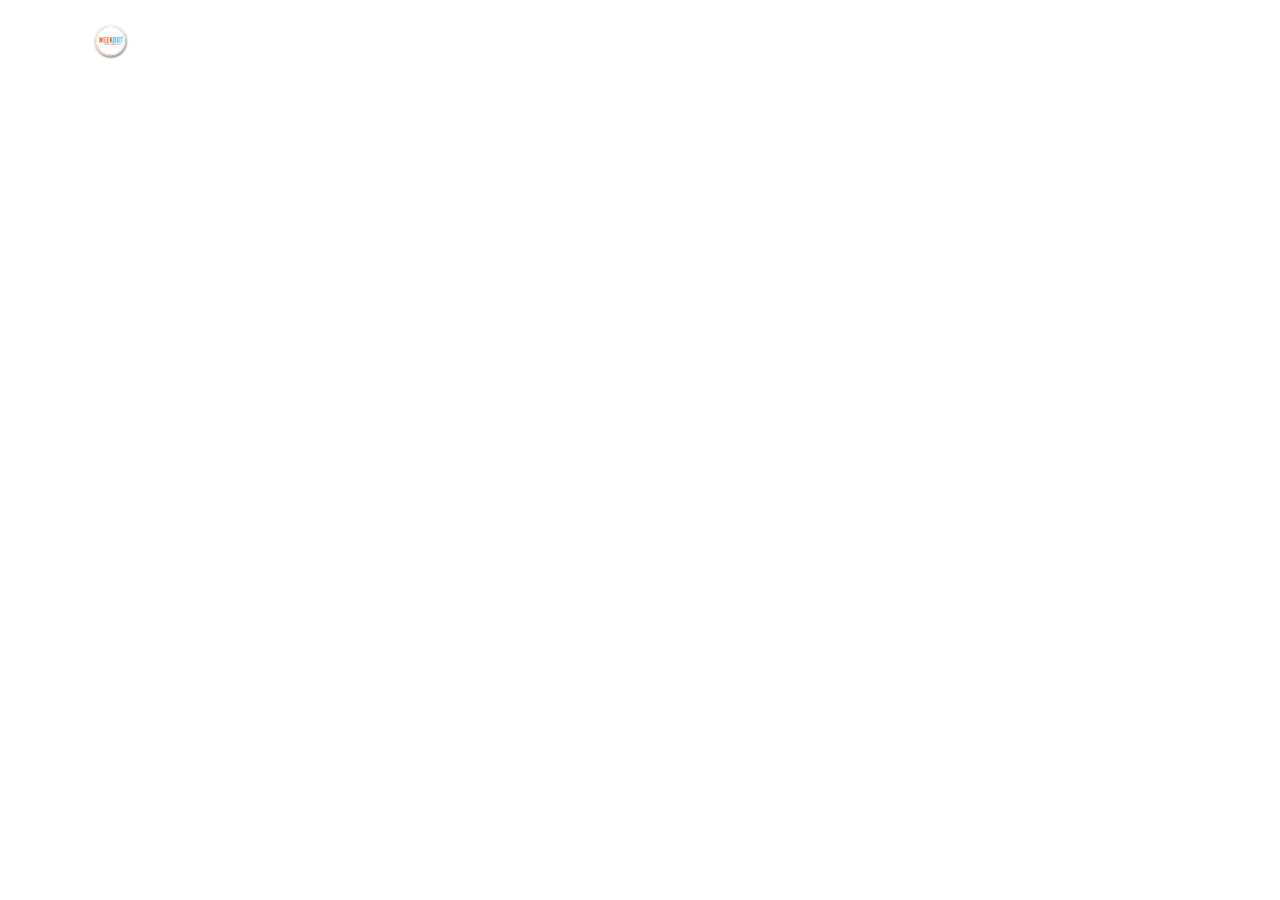
<file: entrevistas.html>
<!DOCTYPE html>
<html>
<head>
  <!-- Site made with Mobirise Website Builder v4.4.0, https://mobirise.com -->
  <meta charset="UTF-8">
  <meta http-equiv="X-UA-Compatible" content="IE=edge">
  <meta name="generator" content="Mobirise v4.4.0, mobirise.com">
  <meta name="viewport" content="width=device-width, initial-scale=1">
  <link rel="shortcut icon" href="assets/images/1.2.1-2-499x498.png" type="image/x-icon">
  <meta name="description" content="Website Maker Description">
  <title>Entrevistas</title>
  <link rel="stylesheet" href="assets/web/assets/mobirise-icons/mobirise-icons.css">
  <link rel="stylesheet" href="assets/tether/tether.min.css">
  <link rel="stylesheet" href="assets/bootstrap/css/bootstrap.min.css">
  <link rel="stylesheet" href="assets/bootstrap/css/bootstrap-grid.min.css">
  <link rel="stylesheet" href="assets/bootstrap/css/bootstrap-reboot.min.css">
  <link rel="stylesheet" href="assets/dropdown/css/style.css">
  <link rel="stylesheet" href="assets/theme/css/style.css">
  <link rel="stylesheet" href="assets/mobirise/css/mbr-additional.css" type="text/css">
  
  
  
</head>
<body>
<section class="menu cid-qzxE0jMByv" once="menu" id="menu1-13" data-rv-view="1113">

    

    <nav class="navbar navbar-expand beta-menu navbar-dropdown align-items-center navbar-fixed-top navbar-toggleable-sm bg-color transparent">
        <button class="navbar-toggler navbar-toggler-right" type="button" data-toggle="collapse" data-target="#navbarSupportedContent" aria-controls="navbarSupportedContent" aria-expanded="false" aria-label="Toggle navigation">
            <div class="hamburger">
                <span></span>
                <span></span>
                <span></span>
                <span></span>
            </div>
        </button>
        <div class="menu-logo">
            <div class="navbar-brand">
                <span class="navbar-logo">
                    
                         <img src="assets/images/1.2.1-2-499x498.png" alt="WEEKOUT RD" title="" media-simple="true" style="height: 3.8rem;">
                    
                </span>
                <span class="navbar-caption-wrap"><a class="navbar-caption text-white display-4" href="index.html">WEEKOUT RD&nbsp;</a></span>
            </div>
        </div>
        <div class="collapse navbar-collapse" id="navbarSupportedContent">
            <ul class="navbar-nav nav-dropdown nav-right" data-app-modern-menu="true"><li class="nav-item">
                    <a class="nav-link link text-white display-4" href="index.html">
                        <span class="mbri-home mbr-iconfont mbr-iconfont-btn"></span></a>
                </li>
                <li class="nav-item">
                    <a class="nav-link link text-white display-4" href="https://mobirise.com">Quienes Somos</a>
                </li><li class="nav-item"><a class="nav-link link text-white display-4" href="blog.html">Blog</a></li><li class="nav-item"><a class="nav-link link text-white display-4" href="index.html#feed-2b">RRSS</a></li></ul>
            
        </div>
    </nav>
</section>


  <section class="engine"><a href="https://mobirise.co">Mobirise</a></section><script src="assets/web/assets/jquery/jquery.min.js"></script>
  <script src="assets/popper/popper.min.js"></script>
  <script src="assets/tether/tether.min.js"></script>
  <script src="assets/bootstrap/js/bootstrap.min.js"></script>
  <script src="assets/smooth-scroll/smooth-scroll.js"></script>
  <script src="assets/dropdown/js/script.min.js"></script>
  <script src="assets/touch-swipe/jquery.touch-swipe.min.js"></script>
  <script src="assets/theme/js/script.js"></script>
  
  
</body>
</html>
</file>
<file: assets/web/assets/mobirise-icons/mobirise-icons.css>
@font-face {
  font-family: 'MobiriseIcons';
  src:  url('mobirise-icons.eot?spat4u');
  src:  url('mobirise-icons.eot?spat4u#iefix') format('embedded-opentype'),
    url('mobirise-icons.ttf?spat4u') format('truetype'),
    url('mobirise-icons.woff?spat4u') format('woff'),
    url('mobirise-icons.svg?spat4u#MobiriseIcons') format('svg');
  font-weight: normal;
  font-style: normal;
}

[class^="mbri-"], [class*=" mbri-"] {
  /* use !important to prevent issues with browser extensions that change fonts */
  font-family: MobiriseIcons !important;
  speak: none;
  font-style: normal;
  font-weight: normal;
  font-variant: normal;
  text-transform: none;
  line-height: 1;

  /* Better Font Rendering =========== */
  -webkit-font-smoothing: antialiased;
  -moz-osx-font-smoothing: grayscale;
}

.mbri-add-submenu:before {
  content: "\e900";
}
.mbri-alert:before {
  content: "\e901";
}
.mbri-align-center:before {
  content: "\e902";
}
.mbri-align-justify:before {
  content: "\e903";
}
.mbri-align-left:before {
  content: "\e904";
}
.mbri-align-right:before {
  content: "\e905";
}
.mbri-android:before {
  content: "\e906";
}
.mbri-apple:before {
  content: "\e907";
}
.mbri-arrow-down:before {
  content: "\e908";
}
.mbri-arrow-next:before {
  content: "\e909";
}
.mbri-arrow-prev:before {
  content: "\e90a";
}
.mbri-arrow-up:before {
  content: "\e90b";
}
.mbri-bold:before {
  content: "\e90c";
}
.mbri-bookmark:before {
  content: "\e90d";
}
.mbri-bootstrap:before {
  content: "\e90e";
}
.mbri-briefcase:before {
  content: "\e90f";
}
.mbri-browse:before {
  content: "\e910";
}
.mbri-bulleted-list:before {
  content: "\e911";
}
.mbri-calendar:before {
  content: "\e912";
}
.mbri-camera:before {
  content: "\e913";
}
.mbri-cart-add:before {
  content: "\e914";
}
.mbri-cart-full:before {
  content: "\e915";
}
.mbri-cash:before {
  content: "\e916";
}
.mbri-change-style:before {
  content: "\e917";
}
.mbri-chat:before {
  content: "\e918";
}
.mbri-clock:before {
  content: "\e919";
}
.mbri-close:before {
  content: "\e91a";
}
.mbri-cloud:before {
  content: "\e91b";
}
.mbri-code:before {
  content: "\e91c";
}
.mbri-contact-form:before {
  content: "\e91d";
}
.mbri-credit-card:before {
  content: "\e91e";
}
.mbri-cursor-click:before {
  content: "\e91f";
}
.mbri-cust-feedback:before {
  content: "\e920";
}
.mbri-database:before {
  content: "\e921";
}
.mbri-delivery:before {
  content: "\e922";
}
.mbri-desktop:before {
  content: "\e923";
}
.mbri-devices:before {
  content: "\e924";
}
.mbri-down:before {
  content: "\e925";
}
.mbri-download:before {
  content: "\e989";
}
.mbri-drag-n-drop:before {
  content: "\e927";
}
.mbri-drag-n-drop2:before {
  content: "\e928";
}
.mbri-edit:before {
  content: "\e929";
}
.mbri-edit2:before {
  content: "\e92a";
}
.mbri-error:before {
  content: "\e92b";
}
.mbri-extension:before {
  content: "\e92c";
}
.mbri-features:before {
  content: "\e92d";
}
.mbri-file:before {
  content: "\e92e";
}
.mbri-flag:before {
  content: "\e92f";
}
.mbri-folder:before {
  content: "\e930";
}
.mbri-gift:before {
  content: "\e931";
}
.mbri-github:before {
  content: "\e932";
}
.mbri-globe:before {
  content: "\e933";
}
.mbri-globe-2:before {
  content: "\e934";
}
.mbri-growing-chart:before {
  content: "\e935";
}
.mbri-hearth:before {
  content: "\e936";
}
.mbri-help:before {
  content: "\e937";
}
.mbri-home:before {
  content: "\e938";
}
.mbri-hot-cup:before {
  content: "\e939";
}
.mbri-idea:before {
  content: "\e93a";
}
.mbri-image-gallery:before {
  content: "\e93b";
}
.mbri-image-slider:before {
  content: "\e93c";
}
.mbri-info:before {
  content: "\e93d";
}
.mbri-italic:before {
  content: "\e93e";
}
.mbri-key:before {
  content: "\e93f";
}
.mbri-laptop:before {
  content: "\e940";
}
.mbri-layers:before {
  content: "\e941";
}
.mbri-left-right:before {
  content: "\e942";
}
.mbri-left:before {
  content: "\e943";
}
.mbri-letter:before {
  content: "\e944";
}
.mbri-like:before {
  content: "\e945";
}
.mbri-link:before {
  content: "\e946";
}
.mbri-lock:before {
  content: "\e947";
}
.mbri-login:before {
  content: "\e948";
}
.mbri-logout:before {
  content: "\e949";
}
.mbri-magic-stick:before {
  content: "\e94a";
}
.mbri-map-pin:before {
  content: "\e94b";
}
.mbri-menu:before {
  content: "\e94c";
}
.mbri-mobile:before {
  content: "\e94d";
}
.mbri-mobile2:before {
  content: "\e94e";
}
.mbri-mobirise:before {
  content: "\e94f";
}
.mbri-more-horizontal:before {
  content: "\e950";
}
.mbri-more-vertical:before {
  content: "\e951";
}
.mbri-music:before {
  content: "\e952";
}
.mbri-new-file:before {
  content: "\e953";
}
.mbri-numbered-list:before {
  content: "\e954";
}
.mbri-opened-folder:before {
  content: "\e955";
}
.mbri-pages:before {
  content: "\e956";
}
.mbri-paper-plane:before {
  content: "\e957";
}
.mbri-paperclip:before {
  content: "\e958";
}
.mbri-photo:before {
  content: "\e959";
}
.mbri-photos:before {
  content: "\e95a";
}
.mbri-pin:before {
  content: "\e95b";
}
.mbri-play:before {
  content: "\e95c";
}
.mbri-plus:before {
  content: "\e95d";
}
.mbri-preview:before {
  content: "\e95e";
}
.mbri-print:before {
  content: "\e95f";
}
.mbri-protect:before {
  content: "\e960";
}
.mbri-question:before {
  content: "\e961";
}
.mbri-quote-left:before {
  content: "\e962";
}
.mbri-quote-right:before {
  content: "\e963";
}
.mbri-refresh:before {
  content: "\e964";
}
.mbri-responsive:before {
  content: "\e965";
}
.mbri-right:before {
  content: "\e966";
}
.mbri-rocket:before {
  content: "\e967";
}
.mbri-sad-face:before {
  content: "\e968";
}
.mbri-sale:before {
  content: "\e969";
}
.mbri-save:before {
  content: "\e96a";
}
.mbri-search:before {
  content: "\e96b";
}
.mbri-setting:before {
  content: "\e96c";
}
.mbri-setting2:before {
  content: "\e96d";
}
.mbri-setting3:before {
  content: "\e96e";
}
.mbri-share:before {
  content: "\e96f";
}
.mbri-shopping-bag:before {
  content: "\e970";
}
.mbri-shopping-basket:before {
  content: "\e971";
}
.mbri-shopping-cart:before {
  content: "\e972";
}
.mbri-sites:before {
  content: "\e973";
}
.mbri-smile-face:before {
  content: "\e974";
}
.mbri-speed:before {
  content: "\e975";
}
.mbri-star:before {
  content: "\e976";
}
.mbri-success:before {
  content: "\e977";
}
.mbri-sun:before {
  content: "\e978";
}
.mbri-sun2:before {
  content: "\e979";
}
.mbri-tablet:before {
  content: "\e97a";
}
.mbri-tablet-vertical:before {
  content: "\e97b";
}
.mbri-target:before {
  content: "\e97c";
}
.mbri-timer:before {
  content: "\e97d";
}
.mbri-to-ftp:before {
  content: "\e97e";
}
.mbri-to-local-drive:before {
  content: "\e97f";
}
.mbri-touch-swipe:before {
  content: "\e980";
}
.mbri-touch:before {
  content: "\e981";
}
.mbri-trash:before {
  content: "\e982";
}
.mbri-underline:before {
  content: "\e983";
}
.mbri-unlink:before {
  content: "\e984";
}
.mbri-unlock:before {
  content: "\e985";
}
.mbri-up-down:before {
  content: "\e986";
}
.mbri-up:before {
  content: "\e987";
}
.mbri-update:before {
  content: "\e988";
}
.mbri-upload:before {
 content: "\e926"; 
}
.mbri-user:before {
  content: "\e98a";
}
.mbri-user2:before {
  content: "\e98b";
}
.mbri-users:before {
  content: "\e98c";
}
.mbri-video:before {
  content: "\e98d";
}
.mbri-video-play:before {
  content: "\e98e";
}
.mbri-watch:before {
  content: "\e98f";
}
.mbri-website-theme:before {
  content: "\e990";
}
.mbri-wifi:before {
  content: "\e991";
}
.mbri-windows:before {
  content: "\e992";
}
.mbri-zoom-out:before {
  content: "\e993";
}
.mbri-redo:before {
  content: "\e994";
}
.mbri-undo:before {
  content: "\e995";
}
</file>
<file: assets/dropdown/css/style.css>
.navbar-dropdown {
  left: 0;
  padding: 0;
  position: absolute;
  right: 0;
  top: 0;
  transition: all 0.45s ease;
  z-index: 1030;
  background: #282828; }
  .navbar-dropdown .navbar-logo {
    margin-right: 0.8rem;
    transition: margin 0.3s ease-in-out;
    vertical-align: middle; }
    .navbar-dropdown .navbar-logo img {
      height: 3.125rem;
      transition: all 0.3s ease-in-out; }
    .navbar-dropdown .navbar-logo.mbr-iconfont {
      font-size: 3.125rem;
      line-height: 3.125rem; }
  .navbar-dropdown .navbar-caption {
    font-weight: 700;
    white-space: normal;
    vertical-align: -4px;
    line-height: 3.125rem !important; }
    .navbar-dropdown .navbar-caption, .navbar-dropdown .navbar-caption:hover {
      color: inherit;
      text-decoration: none; }
  .navbar-dropdown .mbr-iconfont + .navbar-caption {
    vertical-align: -1px; }
  .navbar-dropdown.navbar-fixed-top {
    position: fixed; }
  .navbar-dropdown .navbar-brand span {
    vertical-align: -4px; }
  .navbar-dropdown.bg-color.transparent {
    background: none; }
  .navbar-dropdown.navbar-short .navbar-brand {
    padding: 0.625rem 0; }
    .navbar-dropdown.navbar-short .navbar-brand span {
      vertical-align: -1px; }
  .navbar-dropdown.navbar-short .navbar-caption {
    line-height: 2.375rem !important;
    vertical-align: -2px; }
  .navbar-dropdown.navbar-short .navbar-logo {
    margin-right: 0.5rem; }
    .navbar-dropdown.navbar-short .navbar-logo img {
      height: 2.375rem; }
    .navbar-dropdown.navbar-short .navbar-logo.mbr-iconfont {
      font-size: 2.375rem;
      line-height: 2.375rem; }
  .navbar-dropdown.navbar-short .mbr-table-cell {
    height: 3.625rem; }
  .navbar-dropdown .navbar-close {
    left: 0.6875rem;
    position: fixed;
    top: 0.75rem;
    z-index: 1000; }
  .navbar-dropdown .hamburger-icon {
    content: "";
    display: inline-block;
    vertical-align: middle;
    width: 16px;
    -webkit-box-shadow: 0 -6px 0 1px #282828,0 0 0 1px #282828,0 6px 0 1px #282828;
    -moz-box-shadow: 0 -6px 0 1px #282828,0 0 0 1px #282828,0 6px 0 1px #282828;
    box-shadow: 0 -6px 0 1px #282828,0 0 0 1px #282828,0 6px 0 1px #282828; }

.dropdown-menu .dropdown-toggle[data-toggle="dropdown-submenu"]::after {
  border-bottom: 0.35em solid transparent;
  border-left: 0.35em solid;
  border-right: 0;
  border-top: 0.35em solid transparent;
  margin-left: 0.3rem; }

.dropdown-menu .dropdown-item:focus {
  outline: 0; }

.nav-dropdown {
  font-size: 0.75rem;
  font-weight: 500;
  height: auto !important; }
  .nav-dropdown .nav-btn {
    padding-left: 1rem; }
  .nav-dropdown .link {
    margin: .667em 1.667em;
    font-weight: 500;
    padding: 0;
    transition: color .2s ease-in-out; }
    .nav-dropdown .link.dropdown-toggle {
      margin-right: 2.583em; }
      .nav-dropdown .link.dropdown-toggle::after {
        margin-left: .25rem;
        border-top: 0.35em solid;
        border-right: 0.35em solid transparent;
        border-left: 0.35em solid transparent;
        border-bottom: 0; }
      .nav-dropdown .link.dropdown-toggle[aria-expanded="true"] {
        margin: 0;
        padding: 0.667em 3.263em  0.667em 1.667em; }
  .nav-dropdown .link::after,
  .nav-dropdown .dropdown-item::after {
    color: inherit; }
  .nav-dropdown .btn {
    font-size: 0.75rem;
    font-weight: 700;
    letter-spacing: 0;
    margin-bottom: 0;
    padding-left: 1.25rem;
    padding-right: 1.25rem; }
  .nav-dropdown .dropdown-menu {
    border-radius: 0;
    border: 0;
    left: 0;
    margin: 0;
    padding-bottom: 1.25rem;
    padding-top: 1.25rem;
    position: relative; }
  .nav-dropdown .dropdown-submenu {
    margin-left: 0.125rem;
    top: 0; }
  .nav-dropdown .dropdown-item {
    font-weight: 500;
    line-height: 2;
    padding: 0.3846em 4.615em 0.3846em 1.5385em;
    position: relative;
    transition: color .2s ease-in-out, background-color .2s ease-in-out; }
    .nav-dropdown .dropdown-item::after {
      margin-top: -0.3077em;
      position: absolute;
      right: 1.1538em;
      top: 50%; }
    .nav-dropdown .dropdown-item:focus, .nav-dropdown .dropdown-item:hover {
      background: none; }

@media (max-width: 767px) {
  .nav-dropdown.navbar-toggleable-sm {
    bottom: 0;
    display: none;
    left: 0;
    overflow-x: hidden;
    position: fixed;
    top: 0;
    transform: translateX(-100%);
    -ms-transform: translateX(-100%);
    -webkit-transform: translateX(-100%);
    width: 18.75rem;
    z-index: 999; } }
.nav-dropdown.navbar-toggleable-xl {
  bottom: 0;
  display: none;
  left: 0;
  overflow-x: hidden;
  position: fixed;
  top: 0;
  transform: translateX(-100%);
  -ms-transform: translateX(-100%);
  -webkit-transform: translateX(-100%);
  width: 18.75rem;
  z-index: 999; }

.nav-dropdown-sm {
  display: block !important;
  overflow-x: hidden;
  overflow: auto;
  padding-top: 3.875rem; }
  .nav-dropdown-sm::after {
    content: "";
    display: block;
    height: 3rem;
    width: 100%; }
  .nav-dropdown-sm.collapse.in ~ .navbar-close {
    display: block !important; }
  .nav-dropdown-sm.collapsing, .nav-dropdown-sm.collapse.in {
    transform: translateX(0);
    -ms-transform: translateX(0);
    -webkit-transform: translateX(0);
    transition: all 0.25s ease-out;
    -webkit-transition: all 0.25s ease-out;
    background: #282828; }
  .nav-dropdown-sm.collapsing[aria-expanded="false"] {
    transform: translateX(-100%);
    -ms-transform: translateX(-100%);
    -webkit-transform: translateX(-100%); }
  .nav-dropdown-sm .nav-item {
    display: block;
    margin-left: 0 !important;
    padding-left: 0; }
  .nav-dropdown-sm .link,
  .nav-dropdown-sm .dropdown-item {
    border-top: 1px dotted rgba(255, 255, 255, 0.1);
    font-size: 0.8125rem;
    line-height: 1.6;
    margin: 0 !important;
    padding: 0.875rem 2.4rem 0.875rem 1.5625rem !important;
    position: relative;
    white-space: normal; }
    .nav-dropdown-sm .link:focus, .nav-dropdown-sm .link:hover,
    .nav-dropdown-sm .dropdown-item:focus,
    .nav-dropdown-sm .dropdown-item:hover {
      background: rgba(0, 0, 0, 0.2) !important;
      color: #c0a375; }
  .nav-dropdown-sm .nav-btn {
    position: relative;
    padding: 1.5625rem 1.5625rem 0 1.5625rem; }
    .nav-dropdown-sm .nav-btn::before {
      border-top: 1px dotted rgba(255, 255, 255, 0.1);
      content: "";
      left: 0;
      position: absolute;
      top: 0;
      width: 100%; }
    .nav-dropdown-sm .nav-btn + .nav-btn {
      padding-top: 0.625rem; }
      .nav-dropdown-sm .nav-btn + .nav-btn::before {
        display: none; }
  .nav-dropdown-sm .btn {
    padding: 0.625rem 0; }
  .nav-dropdown-sm .dropdown-toggle[data-toggle="dropdown-submenu"]::after {
    margin-left: .25rem;
    border-top: 0.35em solid;
    border-right: 0.35em solid transparent;
    border-left: 0.35em solid transparent;
    border-bottom: 0; }
  .nav-dropdown-sm .dropdown-toggle[data-toggle="dropdown-submenu"][aria-expanded="true"]::after {
    border-top: 0;
    border-right: 0.35em solid transparent;
    border-left: 0.35em solid transparent;
    border-bottom: 0.35em solid; }
  .nav-dropdown-sm .dropdown-menu {
    margin: 0;
    padding: 0;
    position: relative;
    top: 0;
    left: 0;
    width: 100%;
    border: 0;
    float: none;
    border-radius: 0;
    background: none; }
  .nav-dropdown-sm .dropdown-submenu {
    left: 100%;
    margin-left: 0.125rem;
    margin-top: -1.25rem;
    top: 0; }

.navbar-toggleable-sm .nav-dropdown .dropdown-menu {
  position: absolute; }

.navbar-toggleable-sm .nav-dropdown .dropdown-submenu {
  left: 100%;
  margin-left: 0.125rem;
  margin-top: -1.25rem;
  top: 0; }

.navbar-toggleable-sm.opened .nav-dropdown .dropdown-menu {
  position: relative; }

.navbar-toggleable-sm.opened .nav-dropdown .dropdown-submenu {
  left: 0;
  margin-left: 00rem;
  margin-top: 0rem;
  top: 0; }

.is-builder .nav-dropdown.collapsing {
  transition: none !important; }

/*# sourceMappingURL=style.css.map */
</file>
<file: assets/theme/css/style.css>
/*!
 * Mobirise v4 theme (https://mobirise.com/)
 * Copyright 2017 Mobirise
 */
section {
  background-color: #eeeeee; }

section,
.container,
.container-fluid {
  position: relative;
  word-wrap: break-word; }

a.mbr-iconfont:hover {
  text-decoration: none; }

.article .lead p, .article .lead ul, .article .lead ol, .article .lead pre, .article .lead blockquote {
  margin-bottom: 0; }

a {
  font-style: normal;
  font-weight: 400;
  cursor: pointer; }
  a, a:hover {
    text-decoration: none; }

figure {
  margin-bottom: 0; }

body {
  color: #232323; }

h1, h2, h3, h4, h5, h6,
.h1, .h2, .h3, .h4, .h5, .h6,
.display-1, .display-2, .display-3, .display-4 {
  line-height: 1;
  word-break: break-word;
  word-wrap: break-word; }

b, strong {
  font-weight: bold; }

blockquote {
  padding: 10px 0 10px 20px;
  position: relative;
  border-left: 2px solid;
  border-color: #ff3366; }

input:-webkit-autofill, input:-webkit-autofill:hover, input:-webkit-autofill:focus, input:-webkit-autofill:active {
  transition-delay: 9999s;
  transition-property: background-color, color; }

textarea[type="hidden"] {
  display: none; }

body {
  position: relative; }

section {
  background-position: 50% 50%;
  background-repeat: no-repeat;
  background-size: cover; }
  section .mbr-background-video,
  section .mbr-background-video-preview {
    position: absolute;
    bottom: 0;
    left: 0;
    right: 0;
    top: 0; }

.hidden {
  visibility: hidden; }

.mbr-z-index20 {
  z-index: 20; }

/*! Base colors */
.mbr-white {
  color: #ffffff; }

.mbr-black {
  color: #000000; }

.mbr-bg-white {
  background-color: #ffffff; }

.mbr-bg-black {
  background-color: #000000; }

/*! Text-aligns */
.align-left {
  text-align: left; }

.align-center {
  text-align: center; }

.align-right {
  text-align: right; }

@media (max-width: 767px) {
  .align-left, .align-center, .align-right, .mbr-section-btn, .mbr-section-title {
    text-align: center; } }
/*! Font-weight  */
.mbr-light {
  font-weight: 300; }

.mbr-regular {
  font-weight: 400; }

.mbr-semibold {
  font-weight: 500; }

.mbr-bold {
  font-weight: 700; }

/*! Media  */
.media-size-item {
  -webkit-flex: 1 1 auto;
  -moz-flex: 1 1 auto;
  -ms-flex: 1 1 auto;
  -o-flex: 1 1 auto;
  flex: 1 1 auto; }

.media-content {
  -webkit-flex-basis: 100%;
  flex-basis: 100%; }

.media-container-row {
  display: -ms-flexbox;
  display: -webkit-flex;
  display: flex;
  -webkit-flex-direction: row;
  -ms-flex-direction: row;
  flex-direction: row;
  -webkit-flex-wrap: wrap;
  -ms-flex-wrap: wrap;
  flex-wrap: wrap;
  -webkit-justify-content: center;
  -ms-flex-pack: center;
  justify-content: center;
  -webkit-align-content: center;
  -ms-flex-line-pack: center;
  align-content: center;
  -webkit-align-items: start;
  -ms-flex-align: start;
  align-items: start; }
  .media-container-row .media-size-item {
    width: 400px; }

.media-container-column {
  display: -ms-flexbox;
  display: -webkit-flex;
  display: flex;
  -webkit-flex-direction: column;
  -ms-flex-direction: column;
  flex-direction: column;
  -webkit-flex-wrap: wrap;
  -ms-flex-wrap: wrap;
  flex-wrap: wrap;
  -webkit-justify-content: center;
  -ms-flex-pack: center;
  justify-content: center;
  -webkit-align-content: center;
  -ms-flex-line-pack: center;
  align-content: center;
  -webkit-align-items: stretch;
  -ms-flex-align: stretch;
  align-items: stretch; }
  .media-container-column > * {
    width: 100%; }

@media (min-width: 992px) {
  .media-container-row {
    -webkit-flex-wrap: nowrap;
    -ms-flex-wrap: nowrap;
    flex-wrap: nowrap; } }
figure {
  overflow: hidden; }

figure[mbr-media-size] {
  transition: width 0.1s; }

.mbr-figure img, .mbr-figure iframe {
  display: block;
  width: 100%; }

.card {
  background-color: transparent;
  border: none; }

.card-img {
  text-align: center;
  flex-shrink: 0; }

.media {
  max-width: 100%;
  margin: 0 auto; }

.mbr-figure {
  -ms-flex-item-align: center;
  -ms-grid-row-align: center;
  -webkit-align-self: center;
  align-self: center; }

.media-container > div {
  max-width: 100%; }

.mbr-figure img, .card-img img {
  width: 100%; }

@media (max-width: 991px) {
  .media-size-item {
    width: auto !important; }

  .media {
    width: auto; }

  .mbr-figure {
    width: 100% !important; } }
/*! Buttons */
.mbr-section-btn {
  margin-left: -.25rem;
  margin-right: -.25rem;
  font-size: 0; }

nav .mbr-section-btn {
  margin-left: 0rem;
  margin-right: 0rem; }

/*! Btn icon margin */
.btn .mbr-iconfont, .btn.btn-sm .mbr-iconfont {
  cursor: pointer;
  margin-right: 0.5rem; }

.btn.btn-md .mbr-iconfont, .btn.btn-md .mbr-iconfont {
  margin-right: 0.8rem; }

.mbr-regular {
  font-weight: 400; }

.mbr-semibold {
  font-weight: 500; }

.mbr-bold {
  font-weight: 700; }

[type="submit"] {
  -webkit-appearance: none; }

/*! Full-screen */
.mbr-fullscreen .mbr-overlay {
  min-height: 100vh; }

.mbr-fullscreen {
  display: flex;
  display: -webkit-flex;
  display: -moz-flex;
  display: -ms-flex;
  display: -o-flex;
  align-items: center;
  -webkit-align-items: center;
  min-height: 100vh;
  padding-top: 3rem;
  padding-bottom: 3rem; }

/*! Map */
.map {
  height: 25rem;
  position: relative; }
  .map iframe {
    width: 100%;
    height: 100%; }

/* Form */
.form-asterisk {
  font-family: initial;
  position: absolute;
  top: -2px;
  font-weight: normal; }

/*! Scroll to top arrow */
.mbr-arrow-up {
  bottom: 25px;
  right: 90px;
  position: fixed;
  text-align: right;
  z-index: 5000;
  color: #ffffff;
  font-size: 32px;
  transform: rotate(180deg);
  -webkit-transform: rotate(180deg); }

.mbr-arrow-up a {
  background: rgba(0, 0, 0, 0.2);
  border-radius: 3px;
  color: #fff;
  display: inline-block;
  height: 60px;
  width: 60px;
  outline-style: none !important;
  position: relative;
  text-decoration: none;
  transition: all .3s ease-in-out;
  cursor: pointer;
  text-align: center; }
  .mbr-arrow-up a:hover {
    background-color: rgba(0, 0, 0, 0.4); }
  .mbr-arrow-up a i {
    line-height: 60px; }

.mbr-arrow-up-icon {
  display: block;
  color: #fff; }

.mbr-arrow-up-icon::before {
  content: "\203a";
  display: inline-block;
  font-family: serif;
  font-size: 32px;
  line-height: 1;
  font-style: normal;
  position: relative;
  top: 6px;
  left: -4px;
  -webkit-transform: rotate(-90deg);
  transform: rotate(-90deg); }

/*! Arrow Down */
.mbr-arrow {
  position: absolute;
  bottom: 45px;
  left: 50%;
  width: 60px;
  height: 60px;
  cursor: pointer;
  background-color: rgba(80, 80, 80, 0.5);
  border-radius: 50%;
  -webkit-transform: translateX(-50%);
  transform: translateX(-50%); }
  .mbr-arrow > a {
    display: inline-block;
    text-decoration: none;
    outline-style: none;
    -webkit-animation: arrowdown 1.7s ease-in-out infinite;
    animation: arrowdown 1.7s ease-in-out infinite; }
    .mbr-arrow > a > i {
      position: absolute;
      top: -2px;
      left: 15px;
      font-size: 2rem; }

@keyframes arrowdown {
  0% {
    transform: translateY(0px);
    -webkit-transform: translateY(0px); }
  50% {
    transform: translateY(-5px);
    -webkit-transform: translateY(-5px); }
  100% {
    transform: translateY(0px);
    -webkit-transform: translateY(0px); } }
@-webkit-keyframes arrowdown {
  0% {
    transform: translateY(0px);
    -webkit-transform: translateY(0px); }
  50% {
    transform: translateY(-5px);
    -webkit-transform: translateY(-5px); }
  100% {
    transform: translateY(0px);
    -webkit-transform: translateY(0px); } }
@media (max-width: 500px) {
  .mbr-arrow-up {
    left: 50%;
    right: auto;
    transform: translateX(-50%) rotate(180deg);
    -webkit-transform: translateX(-50%) rotate(180deg); } }
/*Gradients animation*/
@keyframes gradient-animation {
  from {
    background-position: 0% 100%;
    animation-timing-function: ease-in-out; }
  to {
    background-position: 100% 0%;
    animation-timing-function: ease-in-out; } }
@-webkit-keyframes gradient-animation {
  from {
    background-position: 0% 100%;
    animation-timing-function: ease-in-out; }
  to {
    background-position: 100% 0%;
    animation-timing-function: ease-in-out; } }
.bg-gradient {
  background-size: 200% 200%;
  animation: gradient-animation 5s infinite alternate;
  -webkit-animation: gradient-animation 5s infinite alternate; }

.menu .navbar-brand {
  display: -webkit-flex; }
  .menu .navbar-brand span {
    display: flex;
    display: -webkit-flex; }
  .menu .navbar-brand .navbar-caption-wrap {
    display: -webkit-flex; }
  .menu .navbar-brand .navbar-logo img {
    display: -webkit-flex; }
@media (min-width: 768px) and (max-width: 991px) {
  .menu .navbar-toggleable-sm .navbar-nav {
    display: -webkit-box;
    display: -webkit-flex;
    display: -ms-flexbox; } }
@media (min-width: 992px) {
  .menu .navbar-nav.nav-dropdown {
    display: -webkit-flex; }
  .menu .navbar-toggleable-sm .navbar-collapse {
    display: -webkit-flex !important; } }

/*# sourceMappingURL=style.css.map */
.engine {
	position: absolute;
	text-indent: -2400px;
	text-align: center;
	padding: 0;
	top: 0;
	left: -2400px;
}
</file>
<file: assets/mobirise/css/mbr-additional.css>
@import url(https://fonts.googleapis.com/css?family=Rubik:300,300i,400,400i,500,500i,700,700i,900,900i);
@import url(https://fonts.googleapis.com/css?family=Montserrat:100,100i,200,200i,300,300i,400,400i,500,500i,600,600i,700,700i,800,800i,900,900i);





body {
  font-style: normal;
  line-height: 1.5;
}
.mbr-section-title {
  font-style: normal;
  line-height: 1.2;
}
.mbr-section-subtitle {
  line-height: 1.3;
}
.mbr-text {
  font-style: normal;
  line-height: 1.6;
}
.display-1 {
  font-family: 'Rubik', sans-serif;
  font-size: 6rem;
}
.display-1 > .mbr-iconfont {
  font-size: 9.6rem;
}
.display-2 {
  font-family: 'Rubik', sans-serif;
  font-size: 3rem;
}
.display-2 > .mbr-iconfont {
  font-size: 4.8rem;
}
.display-4 {
  font-family: 'Montserrat', sans-serif;
  font-size: 1rem;
}
.display-4 > .mbr-iconfont {
  font-size: 1.6rem;
}
.display-5 {
  font-family: 'Rubik', sans-serif;
  font-size: 1.5rem;
}
.display-5 > .mbr-iconfont {
  font-size: 2.4rem;
}
.display-7 {
  font-family: 'Rubik', sans-serif;
  font-size: 1rem;
}
.display-7 > .mbr-iconfont {
  font-size: 1.6rem;
}
/* ---- Fluid typography for mobile devices ---- */
/* 1.4 - font scale ratio ( bootstrap == 1.42857 ) */
/* 100vw - current viewport width */
/* (48 - 20)  48 == 48rem == 768px, 20 == 20rem == 320px(minimal supported viewport) */
/* 0.65 - min scale variable, may vary */
@media (max-width: 768px) {
  .display-1 {
    font-size: 4.8rem;
    font-size: calc( 2.75rem + (6 - 2.75) * ((100vw - 20rem) / (48 - 20)));
    line-height: calc( 1.4 * (2.75rem + (6 - 2.75) * ((100vw - 20rem) / (48 - 20))));
  }
  .display-2 {
    font-size: 2.4rem;
    font-size: calc( 1.7rem + (3 - 1.7) * ((100vw - 20rem) / (48 - 20)));
    line-height: calc( 1.4 * (1.7rem + (3 - 1.7) * ((100vw - 20rem) / (48 - 20))));
  }
  .display-4 {
    font-size: 0.8rem;
    font-size: calc( 1rem + (1 - 1) * ((100vw - 20rem) / (48 - 20)));
    line-height: calc( 1.4 * (1rem + (1 - 1) * ((100vw - 20rem) / (48 - 20))));
  }
  .display-5 {
    font-size: 1.2rem;
    font-size: calc( 1.175rem + (1.5 - 1.175) * ((100vw - 20rem) / (48 - 20)));
    line-height: calc( 1.4 * (1.175rem + (1.5 - 1.175) * ((100vw - 20rem) / (48 - 20))));
  }
}
/* Buttons */
.btn {
  font-weight: 500;
  border-width: 2px;
  font-style: normal;
  letter-spacing: 1px;
  margin: .4rem .8rem;
  white-space: normal;
  -webkit-transition: all 0.3s ease-in-out;
  -moz-transition: all 0.3s ease-in-out;
  transition: all 0.3s ease-in-out;
  padding: 1rem 3rem;
  border-radius: 3px;
  display: inline-flex;
  align-items: center;
  justify-content: center;
  word-break: break-word;
}
.btn-sm {
  font-weight: 500;
  letter-spacing: 1px;
  -webkit-transition: all 0.3s ease-in-out;
  -moz-transition: all 0.3s ease-in-out;
  transition: all 0.3s ease-in-out;
  padding: 0.6rem 1.5rem;
  border-radius: 3px;
}
.btn-md {
  font-weight: 500;
  letter-spacing: 1px;
  margin: .4rem .8rem !important;
  -webkit-transition: all 0.3s ease-in-out;
  -moz-transition: all 0.3s ease-in-out;
  transition: all 0.3s ease-in-out;
  padding: 1rem 3rem;
  border-radius: 3px;
}
.btn-lg {
  font-weight: 500;
  letter-spacing: 1px;
  margin: .4rem .8rem !important;
  -webkit-transition: all 0.3s ease-in-out;
  -moz-transition: all 0.3s ease-in-out;
  transition: all 0.3s ease-in-out;
  padding: 1.2rem 3.2rem;
  border-radius: 3px;
}
.bg-primary {
  background-color: #ffac00 !important;
}
.bg-success {
  background-color: #ffac00 !important;
}
.bg-info {
  background-color: #82786e !important;
}
.bg-warning {
  background-color: #149dcc !important;
}
.bg-danger {
  background-color: #b1a374 !important;
}
.btn-primary,
.btn-primary:active {
  background-color: #ffac00;
  border-color: #ffac00;
  color: #ffffff;
}
.btn-primary:hover,
.btn-primary:focus,
.btn-primary.focus,
.btn-primary.active {
  color: #ffffff;
  background-color: #b37800;
  border-color: #b37800;
}
.btn-primary.disabled,
.btn-primary:disabled {
  color: #ffffff !important;
  background-color: #b37800 !important;
  border-color: #b37800 !important;
}
.btn-secondary,
.btn-secondary:active {
  background-color: #ff3366;
  border-color: #ff3366;
  color: #ffffff;
}
.btn-secondary:hover,
.btn-secondary:focus,
.btn-secondary.focus,
.btn-secondary.active {
  color: #ffffff;
  background-color: #e50039;
  border-color: #e50039;
}
.btn-secondary.disabled,
.btn-secondary:disabled {
  color: #ffffff !important;
  background-color: #e50039 !important;
  border-color: #e50039 !important;
}
.btn-info,
.btn-info:active {
  background-color: #82786e;
  border-color: #82786e;
  color: #ffffff;
}
.btn-info:hover,
.btn-info:focus,
.btn-info.focus,
.btn-info.active {
  color: #ffffff;
  background-color: #59524b;
  border-color: #59524b;
}
.btn-info.disabled,
.btn-info:disabled {
  color: #ffffff !important;
  background-color: #59524b !important;
  border-color: #59524b !important;
}
.btn-success,
.btn-success:active {
  background-color: #ffac00;
  border-color: #ffac00;
  color: #ffffff;
}
.btn-success:hover,
.btn-success:focus,
.btn-success.focus,
.btn-success.active {
  color: #ffffff;
  background-color: #b37800;
  border-color: #b37800;
}
.btn-success.disabled,
.btn-success:disabled {
  color: #ffffff !important;
  background-color: #b37800 !important;
  border-color: #b37800 !important;
}
.btn-warning,
.btn-warning:active {
  background-color: #149dcc;
  border-color: #149dcc;
  color: #ffffff;
}
.btn-warning:hover,
.btn-warning:focus,
.btn-warning.focus,
.btn-warning.active {
  color: #ffffff;
  background-color: #0d6786;
  border-color: #0d6786;
}
.btn-warning.disabled,
.btn-warning:disabled {
  color: #ffffff !important;
  background-color: #0d6786 !important;
  border-color: #0d6786 !important;
}
.btn-danger,
.btn-danger:active {
  background-color: #b1a374;
  border-color: #b1a374;
  color: #ffffff;
}
.btn-danger:hover,
.btn-danger:focus,
.btn-danger.focus,
.btn-danger.active {
  color: #ffffff;
  background-color: #8b7d4e;
  border-color: #8b7d4e;
}
.btn-danger.disabled,
.btn-danger:disabled {
  color: #ffffff !important;
  background-color: #8b7d4e !important;
  border-color: #8b7d4e !important;
}
.btn-white {
  color: #333333 !important;
}
.btn-white,
.btn-white:active {
  background-color: #ffffff;
  border-color: #ffffff;
  color: #ffffff;
}
.btn-white:hover,
.btn-white:focus,
.btn-white.focus,
.btn-white.active {
  color: #ffffff;
  background-color: #d4d4d4;
  border-color: #d4d4d4;
}
.btn-white.disabled,
.btn-white:disabled {
  color: #ffffff !important;
  background-color: #d4d4d4 !important;
  border-color: #d4d4d4 !important;
}
.btn-black,
.btn-black:active {
  background-color: #333333;
  border-color: #333333;
  color: #ffffff;
}
.btn-black:hover,
.btn-black:focus,
.btn-black.focus,
.btn-black.active {
  color: #ffffff;
  background-color: #0d0d0d;
  border-color: #0d0d0d;
}
.btn-black.disabled,
.btn-black:disabled {
  color: #ffffff !important;
  background-color: #0d0d0d !important;
  border-color: #0d0d0d !important;
}
.btn-primary-outline,
.btn-primary-outline:active {
  background: none;
  border-color: #996700;
  color: #996700;
}
.btn-primary-outline:hover,
.btn-primary-outline:focus,
.btn-primary-outline.focus,
.btn-primary-outline.active {
  color: #ffffff;
  background-color: #ffac00;
  border-color: #ffac00;
}
.btn-primary-outline.disabled,
.btn-primary-outline:disabled {
  color: #ffffff !important;
  background-color: #ffac00 !important;
  border-color: #ffac00 !important;
}
.btn-secondary-outline,
.btn-secondary-outline:active {
  background: none;
  border-color: #cc0033;
  color: #cc0033;
}
.btn-secondary-outline:hover,
.btn-secondary-outline:focus,
.btn-secondary-outline.focus,
.btn-secondary-outline.active {
  color: #ffffff;
  background-color: #ff3366;
  border-color: #ff3366;
}
.btn-secondary-outline.disabled,
.btn-secondary-outline:disabled {
  color: #ffffff !important;
  background-color: #ff3366 !important;
  border-color: #ff3366 !important;
}
.btn-info-outline,
.btn-info-outline:active {
  background: none;
  border-color: #4b453f;
  color: #4b453f;
}
.btn-info-outline:hover,
.btn-info-outline:focus,
.btn-info-outline.focus,
.btn-info-outline.active {
  color: #ffffff;
  background-color: #82786e;
  border-color: #82786e;
}
.btn-info-outline.disabled,
.btn-info-outline:disabled {
  color: #ffffff !important;
  background-color: #82786e !important;
  border-color: #82786e !important;
}
.btn-success-outline,
.btn-success-outline:active {
  background: none;
  border-color: #996700;
  color: #996700;
}
.btn-success-outline:hover,
.btn-success-outline:focus,
.btn-success-outline.focus,
.btn-success-outline.active {
  color: #ffffff;
  background-color: #ffac00;
  border-color: #ffac00;
}
.btn-success-outline.disabled,
.btn-success-outline:disabled {
  color: #ffffff !important;
  background-color: #ffac00 !important;
  border-color: #ffac00 !important;
}
.btn-warning-outline,
.btn-warning-outline:active {
  background: none;
  border-color: #0b566f;
  color: #0b566f;
}
.btn-warning-outline:hover,
.btn-warning-outline:focus,
.btn-warning-outline.focus,
.btn-warning-outline.active {
  color: #ffffff;
  background-color: #149dcc;
  border-color: #149dcc;
}
.btn-warning-outline.disabled,
.btn-warning-outline:disabled {
  color: #ffffff !important;
  background-color: #149dcc !important;
  border-color: #149dcc !important;
}
.btn-danger-outline,
.btn-danger-outline:active {
  background: none;
  border-color: #7a6e45;
  color: #7a6e45;
}
.btn-danger-outline:hover,
.btn-danger-outline:focus,
.btn-danger-outline.focus,
.btn-danger-outline.active {
  color: #ffffff;
  background-color: #b1a374;
  border-color: #b1a374;
}
.btn-danger-outline.disabled,
.btn-danger-outline:disabled {
  color: #ffffff !important;
  background-color: #b1a374 !important;
  border-color: #b1a374 !important;
}
.btn-black-outline,
.btn-black-outline:active {
  background: none;
  border-color: #000000;
  color: #000000;
}
.btn-black-outline:hover,
.btn-black-outline:focus,
.btn-black-outline.focus,
.btn-black-outline.active {
  color: #ffffff;
  background-color: #333333;
  border-color: #333333;
}
.btn-black-outline.disabled,
.btn-black-outline:disabled {
  color: #ffffff !important;
  background-color: #333333 !important;
  border-color: #333333 !important;
}
.btn-white-outline,
.btn-white-outline:active,
.btn-white-outline.active {
  background: none;
  border-color: #ffffff;
  color: #ffffff;
}
.btn-white-outline:hover,
.btn-white-outline:focus,
.btn-white-outline.focus {
  color: #333333;
  background-color: #ffffff;
  border-color: #ffffff;
}
.text-primary {
  color: #ffac00 !important;
}
.text-secondary {
  color: #ff3366 !important;
}
.text-success {
  color: #ffac00 !important;
}
.text-info {
  color: #82786e !important;
}
.text-warning {
  color: #149dcc !important;
}
.text-danger {
  color: #b1a374 !important;
}
.text-white {
  color: #ffffff !important;
}
.text-black {
  color: #000000 !important;
}
a.text-primary:hover,
a.text-primary:focus {
  color: #996700 !important;
}
a.text-secondary:hover,
a.text-secondary:focus {
  color: #cc0033 !important;
}
a.text-success:hover,
a.text-success:focus {
  color: #996700 !important;
}
a.text-info:hover,
a.text-info:focus {
  color: #4b453f !important;
}
a.text-warning:hover,
a.text-warning:focus {
  color: #0b566f !important;
}
a.text-danger:hover,
a.text-danger:focus {
  color: #7a6e45 !important;
}
a.text-white:hover,
a.text-white:focus {
  color: #b3b3b3 !important;
}
a.text-black:hover,
a.text-black:focus {
  color: #4d4d4d !important;
}
.alert-success {
  background-color: #70c770;
}
.alert-info {
  background-color: #82786e;
}
.alert-warning {
  background-color: #149dcc;
}
.alert-danger {
  background-color: #b1a374;
}
.mbr-section-btn a.btn:not(.btn-form) {
  border-radius: 100px;
}
.mbr-section-btn a.btn:not(.btn-form):hover {
  box-shadow: 0 10px 40px 0 rgba(0, 0, 0, 0.2);
}
.mbr-gallery-filter li a {
  border-radius: 100px !important;
}
.mbr-gallery-filter li.active .btn {
  background-color: #ffac00;
  border-color: #ffac00;
  color: #ffffff;
}
.mbr-gallery-filter li.active .btn:focus {
  box-shadow: none;
}
.nav-tabs .nav-link {
  border-radius: 100px !important;
}
.btn-form {
  border-radius: 0;
}
.btn-form:hover {
  cursor: pointer;
}
a,
a:hover {
  color: #ffac00;
}
.mbr-plan-header.bg-primary .mbr-plan-subtitle,
.mbr-plan-header.bg-primary .mbr-plan-price-desc {
  color: #ffeecc;
}
.mbr-plan-header.bg-success .mbr-plan-subtitle,
.mbr-plan-header.bg-success .mbr-plan-price-desc {
  color: #ffeecc;
}
.mbr-plan-header.bg-info .mbr-plan-subtitle,
.mbr-plan-header.bg-info .mbr-plan-price-desc {
  color: #beb8b2;
}
.mbr-plan-header.bg-warning .mbr-plan-subtitle,
.mbr-plan-header.bg-warning .mbr-plan-price-desc {
  color: #b4e6f8;
}
.mbr-plan-header.bg-danger .mbr-plan-subtitle,
.mbr-plan-header.bg-danger .mbr-plan-price-desc {
  color: #dfd9c6;
}
/* Scroll to top button*/
.scrollToTop_wraper {
  opacity: 0 !important;
}
/* Others*/
.note-check a[data-value=Rubik] {
  font-style: normal;
}
.mbr-arrow a {
  color: #ffffff;
}
.form-control-label {
  position: relative;
  cursor: pointer;
  margin-bottom: .357em;
  padding: 0;
}
.alert {
  color: #ffffff;
  border-radius: 0;
  border: 0;
  font-size: .875rem;
  line-height: 1.5;
  margin-bottom: 1.875rem;
  padding: 1.25rem;
  position: relative;
}
.alert.alert-form::after {
  background-color: inherit;
  bottom: -7px;
  content: "";
  display: block;
  height: 14px;
  left: 50%;
  margin-left: -7px;
  position: absolute;
  transform: rotate(45deg);
  width: 14px;
}
.form-control {
  background-color: #f5f5f5;
  box-shadow: none;
  color: #565656;
  font-family: 'Rubik', sans-serif;
  font-size: 1rem;
  line-height: 1.43;
  min-height: 3.5em;
  padding: 1.07em .5em;
}
.form-control > .mbr-iconfont {
  font-size: 1.6rem;
}
.form-control,
.form-control:focus {
  border: 1px solid #e8e8e8;
}
.form-active .form-control:invalid {
  border-color: red;
}
.mbr-overlay {
  background-color: #000;
  bottom: 0;
  left: 0;
  opacity: .5;
  position: absolute;
  right: 0;
  top: 0;
  z-index: 0;
}
blockquote {
  font-style: italic;
  padding: 10px 0 10px 20px;
  font-size: 1.09rem;
  position: relative;
  border-color: #ffac00;
  border-width: 3px;
}
ul,
ol,
pre,
blockquote {
  margin-bottom: 2.3125rem;
}
pre {
  background: #f4f4f4;
  padding: 10px 24px;
  white-space: pre-wrap;
}
.inactive {
  -webkit-user-select: none;
  -moz-user-select: none;
  -ms-user-select: none;
  user-select: none;
  pointer-events: none;
  -webkit-user-drag: none;
  user-drag: none;
}
.mbr-section__comments .row {
  justify-content: center;
}
/* Forms */
.mbr-form .btn {
  margin: .4rem 0;
}
.mbr-form .input-group-btn a.btn {
  border-radius: 100px !important;
}
.mbr-form .input-group-btn a.btn:hover {
  box-shadow: 0 10px 40px 0 rgba(0, 0, 0, 0.2);
}
.mbr-form .input-group-btn button[type="submit"] {
  border-radius: 100px !important;
  padding: 1rem 3rem;
}
.mbr-form .input-group-btn button[type="submit"]:hover {
  box-shadow: 0 10px 40px 0 rgba(0, 0, 0, 0.2);
}
.form2 .form-control {
  border-top-left-radius: 100px;
  border-bottom-left-radius: 100px;
}
.form2 .input-group-btn a.btn {
  border-top-left-radius: 0 !important;
  border-bottom-left-radius: 0 !important;
}
.form2 .input-group-btn button[type="submit"] {
  border-top-left-radius: 0 !important;
  border-bottom-left-radius: 0 !important;
}
.form3 input[type="email"] {
  border-radius: 100px !important;
}
@media (max-width: 349px) {
  .form2 input[type="email"] {
    border-radius: 100px !important;
  }
  .form2 .input-group-btn a.btn {
    border-radius: 100px !important;
  }
  .form2 .input-group-btn button[type="submit"] {
    border-radius: 100px !important;
  }
}
@media (max-width: 767px) {
  .btn {
    font-size: .75rem !important;
  }
  .btn .mbr-iconfont {
    font-size: 1rem !important;
  }
}
/* Social block */
.btn-social {
  font-size: 20px;
  border-radius: 50%;
  padding: 0;
  width: 44px;
  height: 44px;
  line-height: 44px;
  text-align: center;
  position: relative;
  border: 2px solid #c0a375;
  border-color: #ffac00;
  color: #232323;
  cursor: pointer;
}
.btn-social i {
  top: 0;
  line-height: 44px;
  width: 44px;
}
.btn-social:hover {
  color: #fff;
  background: #ffac00;
}
.btn-social + .btn {
  margin-left: .1rem;
}
/* Footer */
.mbr-footer-content li::before,
.mbr-footer .mbr-contacts li::before {
  background: #ffac00;
}
.mbr-footer-content li a:hover,
.mbr-footer .mbr-contacts li a:hover {
  color: #ffac00;
}
.footer3 input[type="email"],
.footer4 input[type="email"] {
  border-radius: 100px !important;
}
.footer3 .input-group-btn a.btn,
.footer4 .input-group-btn a.btn {
  border-radius: 100px !important;
}
.footer3 .input-group-btn button[type="submit"],
.footer4 .input-group-btn button[type="submit"] {
  border-radius: 100px !important;
}
/* Headers*/
.header13 .form-inline input[type="email"],
.header14 .form-inline input[type="email"] {
  border-radius: 100px;
}
.header13 .form-inline input[type="text"],
.header14 .form-inline input[type="text"] {
  border-radius: 100px;
}
.header13 .form-inline input[type="tel"],
.header14 .form-inline input[type="tel"] {
  border-radius: 100px;
}
.header13 .form-inline a.btn,
.header14 .form-inline a.btn {
  border-radius: 100px;
}
.header13 .form-inline button,
.header14 .form-inline button {
  border-radius: 100px !important;
}
.offset-1 {
  margin-left: 8.33333%;
}
.offset-2 {
  margin-left: 16.66667%;
}
.offset-3 {
  margin-left: 25%;
}
.offset-4 {
  margin-left: 33.33333%;
}
.offset-5 {
  margin-left: 41.66667%;
}
.offset-6 {
  margin-left: 50%;
}
.offset-7 {
  margin-left: 58.33333%;
}
.offset-8 {
  margin-left: 66.66667%;
}
.offset-9 {
  margin-left: 75%;
}
.offset-10 {
  margin-left: 83.33333%;
}
.offset-11 {
  margin-left: 91.66667%;
}
@media (min-width: 576px) {
  .offset-sm-0 {
    margin-left: 0%;
  }
  .offset-sm-1 {
    margin-left: 8.33333%;
  }
  .offset-sm-2 {
    margin-left: 16.66667%;
  }
  .offset-sm-3 {
    margin-left: 25%;
  }
  .offset-sm-4 {
    margin-left: 33.33333%;
  }
  .offset-sm-5 {
    margin-left: 41.66667%;
  }
  .offset-sm-6 {
    margin-left: 50%;
  }
  .offset-sm-7 {
    margin-left: 58.33333%;
  }
  .offset-sm-8 {
    margin-left: 66.66667%;
  }
  .offset-sm-9 {
    margin-left: 75%;
  }
  .offset-sm-10 {
    margin-left: 83.33333%;
  }
  .offset-sm-11 {
    margin-left: 91.66667%;
  }
}
@media (min-width: 768px) {
  .offset-md-0 {
    margin-left: 0%;
  }
  .offset-md-1 {
    margin-left: 8.33333%;
  }
  .offset-md-2 {
    margin-left: 16.66667%;
  }
  .offset-md-3 {
    margin-left: 25%;
  }
  .offset-md-4 {
    margin-left: 33.33333%;
  }
  .offset-md-5 {
    margin-left: 41.66667%;
  }
  .offset-md-6 {
    margin-left: 50%;
  }
  .offset-md-7 {
    margin-left: 58.33333%;
  }
  .offset-md-8 {
    margin-left: 66.66667%;
  }
  .offset-md-9 {
    margin-left: 75%;
  }
  .offset-md-10 {
    margin-left: 83.33333%;
  }
  .offset-md-11 {
    margin-left: 91.66667%;
  }
}
@media (min-width: 992px) {
  .offset-lg-0 {
    margin-left: 0%;
  }
  .offset-lg-1 {
    margin-left: 8.33333%;
  }
  .offset-lg-2 {
    margin-left: 16.66667%;
  }
  .offset-lg-3 {
    margin-left: 25%;
  }
  .offset-lg-4 {
    margin-left: 33.33333%;
  }
  .offset-lg-5 {
    margin-left: 41.66667%;
  }
  .offset-lg-6 {
    margin-left: 50%;
  }
  .offset-lg-7 {
    margin-left: 58.33333%;
  }
  .offset-lg-8 {
    margin-left: 66.66667%;
  }
  .offset-lg-9 {
    margin-left: 75%;
  }
  .offset-lg-10 {
    margin-left: 83.33333%;
  }
  .offset-lg-11 {
    margin-left: 91.66667%;
  }
}
@media (min-width: 1200px) {
  .offset-xl-0 {
    margin-left: 0%;
  }
  .offset-xl-1 {
    margin-left: 8.33333%;
  }
  .offset-xl-2 {
    margin-left: 16.66667%;
  }
  .offset-xl-3 {
    margin-left: 25%;
  }
  .offset-xl-4 {
    margin-left: 33.33333%;
  }
  .offset-xl-5 {
    margin-left: 41.66667%;
  }
  .offset-xl-6 {
    margin-left: 50%;
  }
  .offset-xl-7 {
    margin-left: 58.33333%;
  }
  .offset-xl-8 {
    margin-left: 66.66667%;
  }
  .offset-xl-9 {
    margin-left: 75%;
  }
  .offset-xl-10 {
    margin-left: 83.33333%;
  }
  .offset-xl-11 {
    margin-left: 91.66667%;
  }
}
.navbar-toggler {
  -webkit-align-self: flex-start;
  -ms-flex-item-align: start;
  align-self: flex-start;
  padding: 0.25rem 0.75rem;
  font-size: 1.25rem;
  line-height: 1;
  background: transparent;
  border: 1px solid transparent;
  -webkit-border-radius: 0.25rem;
  border-radius: 0.25rem;
}
.navbar-toggler:focus,
.navbar-toggler:hover {
  text-decoration: none;
}
.navbar-toggler-icon {
  display: inline-block;
  width: 1.5em;
  height: 1.5em;
  vertical-align: middle;
  content: "";
  background: no-repeat center center;
  -webkit-background-size: 100% 100%;
  -o-background-size: 100% 100%;
  background-size: 100% 100%;
}
.navbar-toggler-left {
  position: absolute;
  left: 1rem;
}
.navbar-toggler-right {
  position: absolute;
  right: 1rem;
}
@media (max-width: 575px) {
  .navbar-toggleable .navbar-nav .dropdown-menu {
    position: static;
    float: none;
  }
  .navbar-toggleable > .container {
    padding-right: 0;
    padding-left: 0;
  }
}
@media (min-width: 576px) {
  .navbar-toggleable {
    -webkit-box-orient: horizontal;
    -webkit-box-direction: normal;
    -webkit-flex-direction: row;
    -ms-flex-direction: row;
    flex-direction: row;
    -webkit-flex-wrap: nowrap;
    -ms-flex-wrap: nowrap;
    flex-wrap: nowrap;
    -webkit-box-align: center;
    -webkit-align-items: center;
    -ms-flex-align: center;
    align-items: center;
  }
  .navbar-toggleable .navbar-nav {
    -webkit-box-orient: horizontal;
    -webkit-box-direction: normal;
    -webkit-flex-direction: row;
    -ms-flex-direction: row;
    flex-direction: row;
  }
  .navbar-toggleable .navbar-nav .nav-link {
    padding-right: .5rem;
    padding-left: .5rem;
  }
  .navbar-toggleable > .container {
    display: -webkit-box;
    display: -webkit-flex;
    display: -ms-flexbox;
    display: flex;
    -webkit-flex-wrap: nowrap;
    -ms-flex-wrap: nowrap;
    flex-wrap: nowrap;
    -webkit-box-align: center;
    -webkit-align-items: center;
    -ms-flex-align: center;
    align-items: center;
  }
  .navbar-toggleable .navbar-collapse {
    display: -webkit-box !important;
    display: -webkit-flex !important;
    display: -ms-flexbox !important;
    display: flex !important;
    width: 100%;
  }
  .navbar-toggleable .navbar-toggler {
    display: none;
  }
}
@media (max-width: 767px) {
  .navbar-toggleable-sm .navbar-nav .dropdown-menu {
    position: static;
    float: none;
  }
  .navbar-toggleable-sm > .container {
    padding-right: 0;
    padding-left: 0;
  }
}
@media (min-width: 768px) {
  .navbar-toggleable-sm {
    -webkit-box-orient: horizontal;
    -webkit-box-direction: normal;
    -webkit-flex-direction: row;
    -ms-flex-direction: row;
    flex-direction: row;
    -webkit-flex-wrap: nowrap;
    -ms-flex-wrap: nowrap;
    flex-wrap: nowrap;
    -webkit-box-align: center;
    -webkit-align-items: center;
    -ms-flex-align: center;
    align-items: center;
  }
  .navbar-toggleable-sm .navbar-nav {
    -webkit-box-orient: horizontal;
    -webkit-box-direction: normal;
    -webkit-flex-direction: row;
    -ms-flex-direction: row;
    flex-direction: row;
  }
  .navbar-toggleable-sm .navbar-nav .nav-link {
    padding-right: .5rem;
    padding-left: .5rem;
  }
  .navbar-toggleable-sm > .container {
    display: -webkit-box;
    display: -webkit-flex;
    display: -ms-flexbox;
    display: flex;
    -webkit-flex-wrap: nowrap;
    -ms-flex-wrap: nowrap;
    flex-wrap: nowrap;
    -webkit-box-align: center;
    -webkit-align-items: center;
    -ms-flex-align: center;
    align-items: center;
  }
  .navbar-toggleable-sm .navbar-collapse {
    display: -webkit-box !important;
    display: -webkit-flex !important;
    display: -ms-flexbox !important;
    display: flex !important;
    width: 100%;
  }
  .navbar-toggleable-sm .navbar-toggler {
    display: none;
  }
}
@media (max-width: 991px) {
  .navbar-toggleable-md .navbar-nav .dropdown-menu {
    position: static;
    float: none;
  }
  .navbar-toggleable-md > .container {
    padding-right: 0;
    padding-left: 0;
  }
}
@media (min-width: 992px) {
  .navbar-toggleable-md {
    -webkit-box-orient: horizontal;
    -webkit-box-direction: normal;
    -webkit-flex-direction: row;
    -ms-flex-direction: row;
    flex-direction: row;
    -webkit-flex-wrap: nowrap;
    -ms-flex-wrap: nowrap;
    flex-wrap: nowrap;
    -webkit-box-align: center;
    -webkit-align-items: center;
    -ms-flex-align: center;
    align-items: center;
  }
  .navbar-toggleable-md .navbar-nav {
    -webkit-box-orient: horizontal;
    -webkit-box-direction: normal;
    -webkit-flex-direction: row;
    -ms-flex-direction: row;
    flex-direction: row;
  }
  .navbar-toggleable-md .navbar-nav .nav-link {
    padding-right: .5rem;
    padding-left: .5rem;
  }
  .navbar-toggleable-md > .container {
    display: -webkit-box;
    display: -webkit-flex;
    display: -ms-flexbox;
    display: flex;
    -webkit-flex-wrap: nowrap;
    -ms-flex-wrap: nowrap;
    flex-wrap: nowrap;
    -webkit-box-align: center;
    -webkit-align-items: center;
    -ms-flex-align: center;
    align-items: center;
  }
  .navbar-toggleable-md .navbar-collapse {
    display: -webkit-box !important;
    display: -webkit-flex !important;
    display: -ms-flexbox !important;
    display: flex !important;
    width: 100%;
  }
  .navbar-toggleable-md .navbar-toggler {
    display: none;
  }
}
@media (max-width: 1199px) {
  .navbar-toggleable-lg .navbar-nav .dropdown-menu {
    position: static;
    float: none;
  }
  .navbar-toggleable-lg > .container {
    padding-right: 0;
    padding-left: 0;
  }
}
@media (min-width: 1200px) {
  .navbar-toggleable-lg {
    -webkit-box-orient: horizontal;
    -webkit-box-direction: normal;
    -webkit-flex-direction: row;
    -ms-flex-direction: row;
    flex-direction: row;
    -webkit-flex-wrap: nowrap;
    -ms-flex-wrap: nowrap;
    flex-wrap: nowrap;
    -webkit-box-align: center;
    -webkit-align-items: center;
    -ms-flex-align: center;
    align-items: center;
  }
  .navbar-toggleable-lg .navbar-nav {
    -webkit-box-orient: horizontal;
    -webkit-box-direction: normal;
    -webkit-flex-direction: row;
    -ms-flex-direction: row;
    flex-direction: row;
  }
  .navbar-toggleable-lg .navbar-nav .nav-link {
    padding-right: .5rem;
    padding-left: .5rem;
  }
  .navbar-toggleable-lg > .container {
    display: -webkit-box;
    display: -webkit-flex;
    display: -ms-flexbox;
    display: flex;
    -webkit-flex-wrap: nowrap;
    -ms-flex-wrap: nowrap;
    flex-wrap: nowrap;
    -webkit-box-align: center;
    -webkit-align-items: center;
    -ms-flex-align: center;
    align-items: center;
  }
  .navbar-toggleable-lg .navbar-collapse {
    display: -webkit-box !important;
    display: -webkit-flex !important;
    display: -ms-flexbox !important;
    display: flex !important;
    width: 100%;
  }
  .navbar-toggleable-lg .navbar-toggler {
    display: none;
  }
}
.navbar-toggleable-xl {
  -webkit-box-orient: horizontal;
  -webkit-box-direction: normal;
  -webkit-flex-direction: row;
  -ms-flex-direction: row;
  flex-direction: row;
  -webkit-flex-wrap: nowrap;
  -ms-flex-wrap: nowrap;
  flex-wrap: nowrap;
  -webkit-box-align: center;
  -webkit-align-items: center;
  -ms-flex-align: center;
  align-items: center;
}
.navbar-toggleable-xl .navbar-nav .dropdown-menu {
  position: static;
  float: none;
}
.navbar-toggleable-xl > .container {
  padding-right: 0;
  padding-left: 0;
}
.navbar-toggleable-xl .navbar-nav {
  -webkit-box-orient: horizontal;
  -webkit-box-direction: normal;
  -webkit-flex-direction: row;
  -ms-flex-direction: row;
  flex-direction: row;
}
.navbar-toggleable-xl .navbar-nav .nav-link {
  padding-right: .5rem;
  padding-left: .5rem;
}
.navbar-toggleable-xl > .container {
  display: -webkit-box;
  display: -webkit-flex;
  display: -ms-flexbox;
  display: flex;
  -webkit-flex-wrap: nowrap;
  -ms-flex-wrap: nowrap;
  flex-wrap: nowrap;
  -webkit-box-align: center;
  -webkit-align-items: center;
  -ms-flex-align: center;
  align-items: center;
}
.navbar-toggleable-xl .navbar-collapse {
  display: -webkit-box !important;
  display: -webkit-flex !important;
  display: -ms-flexbox !important;
  display: flex !important;
  width: 100%;
}
.navbar-toggleable-xl .navbar-toggler {
  display: none;
}
.card-img {
  width: auto;
}
.menu .navbar.collapsed:not(.beta-menu) {
  flex-direction: column;
}
.carousel-item.active,
.carousel-item-next,
.carousel-item-prev {
  display: -webkit-box;
  display: -webkit-flex;
  display: -ms-flexbox;
  display: flex;
}
.note-air-layout .dropup .dropdown-menu,
.note-air-layout .navbar-fixed-bottom .dropdown .dropdown-menu {
  bottom: initial !important;
}
html,
body {
  height: auto;
  min-height: 100vh;
}
.cid-qzxE0jMByv .navbar {
  padding: .5rem 0;
  background: #ffffff;
  transition: none;
  min-height: 77px;
}
.cid-qzxE0jMByv .navbar-dropdown.bg-color.transparent.opened {
  background: #ffffff;
}
.cid-qzxE0jMByv a {
  font-style: normal;
}
.cid-qzxE0jMByv .nav-item span {
  padding-right: 0.4em;
  line-height: 0.5em;
  vertical-align: text-bottom;
  position: relative;
  text-decoration: none;
}
.cid-qzxE0jMByv .nav-item a {
  display: flex;
  align-items: center;
  justify-content: center;
  padding: 0.7rem 0 !important;
  margin: 0rem .65rem !important;
}
.cid-qzxE0jMByv .nav-item:focus,
.cid-qzxE0jMByv .nav-link:focus {
  outline: none;
}
.cid-qzxE0jMByv .btn {
  padding: 0.4rem 1.5rem;
  display: inline-flex;
  align-items: center;
}
.cid-qzxE0jMByv .btn .mbr-iconfont {
  font-size: 1.6rem;
}
.cid-qzxE0jMByv .menu-logo {
  margin-right: auto;
}
.cid-qzxE0jMByv .menu-logo .navbar-brand {
  display: flex;
  margin-left: 5rem;
  padding: 0;
  transition: padding .2s;
  min-height: 3.8rem;
  align-items: center;
}
.cid-qzxE0jMByv .menu-logo .navbar-brand .navbar-caption-wrap {
  display: -webkit-flex;
  -webkit-align-items: center;
  align-items: center;
  word-break: break-word;
  min-width: 7rem;
  margin: .3rem 0;
}
.cid-qzxE0jMByv .menu-logo .navbar-brand .navbar-caption-wrap .navbar-caption {
  line-height: 1.2rem !important;
  padding-right: 2rem;
}
.cid-qzxE0jMByv .menu-logo .navbar-brand .navbar-logo {
  font-size: 4rem;
  transition: font-size 0.25s;
}
.cid-qzxE0jMByv .menu-logo .navbar-brand .navbar-logo img {
  display: flex;
}
.cid-qzxE0jMByv .menu-logo .navbar-brand .navbar-logo .mbr-iconfont {
  transition: font-size 0.25s;
}
.cid-qzxE0jMByv .navbar-toggleable-sm .navbar-collapse {
  justify-content: flex-end;
  -webkit-justify-content: flex-end;
  padding-right: 5rem;
  width: auto;
}
.cid-qzxE0jMByv .navbar-toggleable-sm .navbar-collapse .navbar-nav {
  flex-wrap: wrap;
  -webkit-flex-wrap: wrap;
  padding-left: 0;
}
.cid-qzxE0jMByv .navbar-toggleable-sm .navbar-collapse .navbar-nav .nav-item {
  -webkit-align-self: center;
  align-self: center;
}
.cid-qzxE0jMByv .navbar-toggleable-sm .navbar-collapse .navbar-buttons {
  padding-left: 0;
  padding-bottom: 0;
}
.cid-qzxE0jMByv .dropdown .dropdown-menu {
  background: #ffffff;
  display: none;
  position: absolute;
  min-width: 5rem;
  padding-top: 1.4rem;
  padding-bottom: 1.4rem;
  text-align: left;
}
.cid-qzxE0jMByv .dropdown .dropdown-menu .dropdown-item {
  width: auto;
  padding: 0.235em 1.5385em 0.235em 1.5385em !important;
}
.cid-qzxE0jMByv .dropdown .dropdown-menu .dropdown-item::after {
  right: 0.5rem;
}
.cid-qzxE0jMByv .dropdown .dropdown-menu .dropdown-submenu {
  margin: 0;
}
.cid-qzxE0jMByv .dropdown.open > .dropdown-menu {
  display: block;
}
.cid-qzxE0jMByv .navbar-toggleable-sm.opened:after {
  position: absolute;
  width: 100vw;
  height: 100vh;
  content: '';
  background-color: rgba(0, 0, 0, 0.1);
  left: 0;
  bottom: 0;
  transform: translateY(100%);
  -webkit-transform: translateY(100%);
  z-index: 1000;
}
.cid-qzxE0jMByv .navbar.navbar-short {
  min-height: 60px;
  transition: all .2s;
}
.cid-qzxE0jMByv .navbar.navbar-short .navbar-toggler-right {
  top: 20px;
}
.cid-qzxE0jMByv .navbar.navbar-short .navbar-logo a {
  font-size: 2.5rem !important;
  line-height: 2.5rem;
  transition: font-size 0.25s;
}
.cid-qzxE0jMByv .navbar.navbar-short .navbar-logo a .mbr-iconfont {
  font-size: 2.5rem !important;
}
.cid-qzxE0jMByv .navbar.navbar-short .navbar-logo a img {
  height: 3rem !important;
}
.cid-qzxE0jMByv .navbar.navbar-short .navbar-brand {
  min-height: 3rem;
}
.cid-qzxE0jMByv button.navbar-toggler {
  width: 31px;
  height: 18px;
  cursor: pointer;
  transition: all .2s;
  top: 1.5rem;
  right: 1rem;
}
.cid-qzxE0jMByv button.navbar-toggler:focus {
  outline: none;
}
.cid-qzxE0jMByv button.navbar-toggler .hamburger span {
  position: absolute;
  right: 0;
  width: 30px;
  height: 2px;
  border-right: 5px;
  background-color: #ffac00;
}
.cid-qzxE0jMByv button.navbar-toggler .hamburger span:nth-child(1) {
  top: 0;
  transition: all .2s;
}
.cid-qzxE0jMByv button.navbar-toggler .hamburger span:nth-child(2) {
  top: 8px;
  transition: all .15s;
}
.cid-qzxE0jMByv button.navbar-toggler .hamburger span:nth-child(3) {
  top: 8px;
  transition: all .15s;
}
.cid-qzxE0jMByv button.navbar-toggler .hamburger span:nth-child(4) {
  top: 16px;
  transition: all .2s;
}
.cid-qzxE0jMByv nav.opened .hamburger span:nth-child(1) {
  top: 8px;
  width: 0;
  opacity: 0;
  right: 50%;
  transition: all .2s;
}
.cid-qzxE0jMByv nav.opened .hamburger span:nth-child(2) {
  -webkit-transform: rotate(45deg);
  transform: rotate(45deg);
  transition: all .25s;
}
.cid-qzxE0jMByv nav.opened .hamburger span:nth-child(3) {
  -webkit-transform: rotate(-45deg);
  transform: rotate(-45deg);
  transition: all .25s;
}
.cid-qzxE0jMByv nav.opened .hamburger span:nth-child(4) {
  top: 8px;
  width: 0;
  opacity: 0;
  right: 50%;
  transition: all .2s;
}
.cid-qzxE0jMByv .collapsed.navbar-expand {
  flex-direction: column;
}
.cid-qzxE0jMByv .collapsed .btn {
  display: flex;
}
.cid-qzxE0jMByv .collapsed .navbar-collapse {
  display: none !important;
  padding-right: 0 !important;
}
.cid-qzxE0jMByv .collapsed .navbar-collapse.collapsing,
.cid-qzxE0jMByv .collapsed .navbar-collapse.show {
  display: block !important;
}
.cid-qzxE0jMByv .collapsed .navbar-collapse.collapsing .navbar-nav,
.cid-qzxE0jMByv .collapsed .navbar-collapse.show .navbar-nav {
  display: block;
  text-align: center;
}
.cid-qzxE0jMByv .collapsed .navbar-collapse.collapsing .navbar-nav .nav-item,
.cid-qzxE0jMByv .collapsed .navbar-collapse.show .navbar-nav .nav-item {
  clear: both;
}
.cid-qzxE0jMByv .collapsed .navbar-collapse.collapsing .navbar-nav .nav-item:last-child,
.cid-qzxE0jMByv .collapsed .navbar-collapse.show .navbar-nav .nav-item:last-child {
  margin-bottom: 1rem;
}
.cid-qzxE0jMByv .collapsed .navbar-collapse.collapsing .navbar-buttons,
.cid-qzxE0jMByv .collapsed .navbar-collapse.show .navbar-buttons {
  text-align: center;
}
.cid-qzxE0jMByv .collapsed .navbar-collapse.collapsing .navbar-buttons:last-child,
.cid-qzxE0jMByv .collapsed .navbar-collapse.show .navbar-buttons:last-child {
  margin-bottom: 1rem;
}
.cid-qzxE0jMByv .collapsed button.navbar-toggler {
  display: block;
}
.cid-qzxE0jMByv .collapsed .navbar-brand {
  margin-left: 1rem !important;
}
.cid-qzxE0jMByv .collapsed .navbar-toggleable-sm {
  flex-direction: column;
  -webkit-flex-direction: column;
}
.cid-qzxE0jMByv .collapsed .dropdown .dropdown-menu {
  width: 100%;
  text-align: center;
  position: relative;
  opacity: 0;
  display: block;
  height: 0;
  visibility: hidden;
  padding: 0;
  transition-duration: .5s;
  transition-property: opacity,padding,height;
}
.cid-qzxE0jMByv .collapsed .dropdown.open > .dropdown-menu {
  position: relative;
  opacity: 1;
  height: auto;
  padding: 1.4rem 0;
  visibility: visible;
}
.cid-qzxE0jMByv .collapsed .dropdown .dropdown-submenu {
  left: 0;
  text-align: center;
  width: 100%;
}
.cid-qzxE0jMByv .collapsed .dropdown .dropdown-toggle[data-toggle="dropdown-submenu"]::after {
  margin-top: 0;
  position: inherit;
  right: 0;
  top: 50%;
  display: inline-block;
  width: 0;
  height: 0;
  margin-left: .3em;
  vertical-align: middle;
  content: "";
  border-top: .30em solid;
  border-right: .30em solid transparent;
  border-left: .30em solid transparent;
}
@media (max-width: 991px) {
  .cid-qzxE0jMByv .navbar-expand {
    flex-direction: column;
  }
  .cid-qzxE0jMByv img {
    height: 3.8rem !important;
  }
  .cid-qzxE0jMByv .btn {
    display: flex;
  }
  .cid-qzxE0jMByv button.navbar-toggler {
    display: block;
  }
  .cid-qzxE0jMByv .navbar-brand {
    margin-left: 1rem !important;
  }
  .cid-qzxE0jMByv .navbar-toggleable-sm {
    flex-direction: column;
    -webkit-flex-direction: column;
  }
  .cid-qzxE0jMByv .navbar-collapse {
    display: none !important;
    padding-right: 0 !important;
  }
  .cid-qzxE0jMByv .navbar-collapse.collapsing,
  .cid-qzxE0jMByv .navbar-collapse.show {
    display: block !important;
  }
  .cid-qzxE0jMByv .navbar-collapse.collapsing .navbar-nav,
  .cid-qzxE0jMByv .navbar-collapse.show .navbar-nav {
    display: block;
    text-align: center;
  }
  .cid-qzxE0jMByv .navbar-collapse.collapsing .navbar-nav .nav-item,
  .cid-qzxE0jMByv .navbar-collapse.show .navbar-nav .nav-item {
    clear: both;
  }
  .cid-qzxE0jMByv .navbar-collapse.collapsing .navbar-nav .nav-item:last-child,
  .cid-qzxE0jMByv .navbar-collapse.show .navbar-nav .nav-item:last-child {
    margin-bottom: 1rem;
  }
  .cid-qzxE0jMByv .navbar-collapse.collapsing .navbar-buttons,
  .cid-qzxE0jMByv .navbar-collapse.show .navbar-buttons {
    text-align: center;
  }
  .cid-qzxE0jMByv .navbar-collapse.collapsing .navbar-buttons:last-child,
  .cid-qzxE0jMByv .navbar-collapse.show .navbar-buttons:last-child {
    margin-bottom: 1rem;
  }
  .cid-qzxE0jMByv .dropdown .dropdown-menu {
    width: 100%;
    text-align: center;
    position: relative;
    opacity: 0;
    display: block;
    height: 0;
    visibility: hidden;
    padding: 0;
    transition-duration: .5s;
    transition-property: opacity,padding,height;
  }
  .cid-qzxE0jMByv .dropdown.open > .dropdown-menu {
    position: relative;
    opacity: 1;
    height: auto;
    padding: 1.4rem 0;
    visibility: visible;
  }
  .cid-qzxE0jMByv .dropdown .dropdown-submenu {
    left: 0;
    text-align: center;
    width: 100%;
  }
  .cid-qzxE0jMByv .dropdown .dropdown-toggle[data-toggle="dropdown-submenu"]::after {
    margin-top: 0;
    position: inherit;
    right: 0;
    top: 50%;
    display: inline-block;
    width: 0;
    height: 0;
    margin-left: .3em;
    vertical-align: middle;
    content: "";
    border-top: .30em solid;
    border-right: .30em solid transparent;
    border-left: .30em solid transparent;
  }
}
@media (min-width: 767px) {
  .cid-qzxE0jMByv .menu-logo {
    flex-shrink: 0;
  }
}
.cid-qzxE0jMByv .navbar-collapse {
  flex-basis: auto;
}
.cid-qzxE0oKDmh {
  background-image: url("../../../assets/images/l3o1-1000x559.png");
}
.cid-qBxvBlBV2v {
  background: #ffffff;
}
.cid-qBxvBlBV2v .video-block {
  margin: auto;
  width: 100% !important;
}
@media (max-width: 768px) {
  .cid-qBxvBlBV2v .video-block {
    width: 100% !important;
  }
}
.cid-qzxMMIsi5N {
  padding-top: 30px;
  padding-bottom: 0px;
  background-color: #55b4d4;
}
.cid-qzxMMIsi5N .mbr-text,
.cid-qzxMMIsi5N blockquote {
  color: #767676;
}
.cid-qzxMMIsi5N SPAN {
  color: #ffffff;
}
.cid-qzxMMIsi5N B {
  color: #ffffff;
}
.cid-qzxMMIsi5N P {
  text-align: left;
}
.cid-qzxMSLkUZ3 {
  padding-top: 60px;
  padding-bottom: 60px;
  background-image: url("../../../assets/images/l3o2-1003x564.png");
}
.cid-qzxFGh6U8k .modal-body .close {
  background: #1b1b1b;
}
.cid-qzxFGh6U8k .modal-body .close span {
  font-style: normal;
}
.cid-qzxFGh6U8k .carousel-inner > .active,
.cid-qzxFGh6U8k .carousel-inner > .next,
.cid-qzxFGh6U8k .carousel-inner > .prev {
  display: table;
}
.cid-qzxFGh6U8k .carousel-control .icon-next,
.cid-qzxFGh6U8k .carousel-control .icon-prev {
  margin-top: -18px;
  font-size: 40px;
  line-height: 27px;
}
.cid-qzxFGh6U8k .carousel-control:hover {
  background: #1b1b1b;
  color: #fff;
  opacity: 1;
}
@media (max-width: 767px) {
  .cid-qzxFGh6U8k .container .carousel-control {
    margin-bottom: 0;
  }
}
.cid-qzxFGh6U8k .boxed-slider {
  position: relative;
  padding: 93px 0;
}
.cid-qzxFGh6U8k .boxed-slider > div {
  position: relative;
}
.cid-qzxFGh6U8k .container img {
  width: 100%;
}
.cid-qzxFGh6U8k .container img + .row {
  position: absolute;
  top: 50%;
  left: 0;
  right: 0;
  -webkit-transform: translateY(-50%);
  -moz-transform: translateY(-50%);
  transform: translateY(-50%);
  z-index: 2;
}
.cid-qzxFGh6U8k .mbr-section {
  padding: 0;
  background-attachment: scroll;
}
.cid-qzxFGh6U8k .mbr-table-cell {
  padding: 0;
}
.cid-qzxFGh6U8k .container .carousel-indicators {
  margin-bottom: 3px;
}
.cid-qzxFGh6U8k .carousel-caption {
  top: 50%;
  right: 0;
  bottom: auto;
  left: 0;
  display: flex;
  align-items: center;
  -webkit-transform: translateY(-50%);
  transform: translateY(-50%);
}
.cid-qzxFGh6U8k .mbr-overlay {
  z-index: 1;
}
.cid-qzxFGh6U8k .container-slide.container {
  min-width: 100%;
  min-height: 100vh;
  padding: 0;
}
.cid-qzxFGh6U8k .carousel-item {
  background-position: 50% 50%;
  background-repeat: no-repeat;
  background-size: cover;
  -o-transition: -o-transform 0.6s ease-in-out;
  -webkit-transition: -webkit-transform 0.6s ease-in-out;
  transition: transform 0.6s ease-in-out, -webkit-transform 0.6s ease-in-out, -o-transform 0.6s ease-in-out;
  -webkit-backface-visibility: hidden;
  backface-visibility: hidden;
  -webkit-perspective: 1000px;
  perspective: 1000px;
}
@media (max-width: 576px) {
  .cid-qzxFGh6U8k .carousel-item .container {
    width: 100%;
  }
}
.cid-qzxFGh6U8k .carousel-item-next.carousel-item-left,
.cid-qzxFGh6U8k .carousel-item-prev.carousel-item-right {
  -webkit-transform: translate3d(0, 0, 0);
  transform: translate3d(0, 0, 0);
}
.cid-qzxFGh6U8k .active.carousel-item-right,
.cid-qzxFGh6U8k .carousel-item-next {
  -webkit-transform: translate3d(100%, 0, 0);
  transform: translate3d(100%, 0, 0);
}
.cid-qzxFGh6U8k .active.carousel-item-left,
.cid-qzxFGh6U8k .carousel-item-prev {
  -webkit-transform: translate3d(-100%, 0, 0);
  transform: translate3d(-100%, 0, 0);
}
.cid-qzxFGh6U8k .mbr-slider .carousel-control {
  top: 50%;
  width: 70px;
  height: 70px;
  margin-top: -1.5rem;
  font-size: 35px;
  background-color: rgba(0, 0, 0, 0.5);
  border: 2px solid #fff;
  border-radius: 50%;
  transition: all .3s;
}
.cid-qzxFGh6U8k .mbr-slider .carousel-control.carousel-control-prev {
  left: 0;
  margin-left: 2.5rem;
}
.cid-qzxFGh6U8k .mbr-slider .carousel-control.carousel-control-next {
  right: 0;
  margin-right: 2.5rem;
}
.cid-qzxFGh6U8k .mbr-slider .carousel-control .mbr-iconfont {
  font-size: 2rem;
}
@media (max-width: 767px) {
  .cid-qzxFGh6U8k .mbr-slider .carousel-control {
    top: auto;
    bottom: 1rem;
  }
}
.cid-qzxFGh6U8k .mbr-slider .carousel-indicators {
  position: absolute;
  bottom: 0;
  margin-bottom: 1.5rem !important;
}
.cid-qzxFGh6U8k .mbr-slider .carousel-indicators li {
  max-width: 20px;
  width: 20px;
  height: 20px;
  max-height: 20px;
  margin: 3px;
  background-color: rgba(0, 0, 0, 0.5);
  border: 2px solid #fff;
  border-radius: 50%;
  opacity: .5;
  transition: all .3s;
}
.cid-qzxFGh6U8k .mbr-slider .carousel-indicators li.active,
.cid-qzxFGh6U8k .mbr-slider .carousel-indicators li:hover {
  opacity: .9;
}
.cid-qzxFGh6U8k .mbr-slider .carousel-indicators li::after,
.cid-qzxFGh6U8k .mbr-slider .carousel-indicators li::before {
  content: none;
}
.cid-qzxFGh6U8k .mbr-slider .carousel-indicators.ie-fix {
  left: 50%;
  display: block;
  width: 60%;
  margin-left: -30%;
  text-align: center;
}
@media (max-width: 576px) {
  .cid-qzxFGh6U8k .mbr-slider .carousel-indicators {
    display: none !important;
  }
}
.cid-qzxFGh6U8k .mbr-slider > .container img {
  width: 100%;
}
.cid-qzxFGh6U8k .mbr-slider > .container img + .row {
  position: absolute;
  top: 50%;
  right: 0;
  left: 0;
  z-index: 2;
  -moz-transform: translateY(-50%);
  -webkit-transform: translateY(-50%);
  transform: translateY(-50%);
}
.cid-qzxFGh6U8k .mbr-slider > .container .carousel-indicators {
  margin-bottom: 3px;
}
@media (max-width: 576px) {
  .cid-qzxFGh6U8k .mbr-slider > .container .carousel-control {
    margin-bottom: 0;
  }
}
.cid-qzxFGh6U8k .mbr-slider .mbr-section {
  padding: 0;
  background-attachment: scroll;
}
.cid-qzxFGh6U8k .mbr-slider .mbr-table-cell {
  padding: 0;
}
.cid-qzxFGh6U8k .carousel-item .container.container-slide {
  position: initial;
  width: auto;
  min-height: 0;
}
.cid-qzxFGh6U8k .full-screen .slider-fullscreen-image {
  min-height: 100vh;
  background-repeat: no-repeat;
  background-position: 50% 50%;
  background-size: cover;
}
.cid-qzxFGh6U8k .full-screen .slider-fullscreen-image.active {
  display: -o-flex;
}
.cid-qzxFGh6U8k .full-screen .container {
  width: auto;
  padding-right: 0;
  padding-left: 0;
}
.cid-qzxFGh6U8k .full-screen .carousel-item .container.container-slide {
  width: 100%;
  min-height: 100vh;
  padding: 0;
}
.cid-qzxFGh6U8k .full-screen .carousel-item .container.container-slide img {
  display: none;
}
.cid-qzxFGh6U8k .mbr-background-video-preview {
  position: absolute;
  top: 0;
  right: 0;
  bottom: 0;
  left: 0;
}
.cid-qzxFGh6U8k .mbr-overlay ~ .container-slide {
  z-index: auto;
}
.cid-qzyjji0vZ5 {
  padding-top: 90px;
  padding-bottom: 90px;
  background-color: #ffffff;
}
.cid-qzyjji0vZ5 .mbr-section-subtitle {
  color: #767676;
}
.cid-qzyjji0vZ5 .formoid {
  margin: auto;
}
.cid-qzyjji0vZ5 .form-control {
  padding-left: 1.5rem;
  padding-right: 1.5rem;
}
.cid-qzyjji0vZ5 a.btn {
  flex: 0 0 auto;
  -webkit-flex: 0 0 auto;
}
.cid-qzyjji0vZ5 .input-group-btn {
  align-self: center;
  -webkit-align-self: center;
  z-index: 3;
}
.cid-qzyjji0vZ5 .input-group-btn .btn {
  padding-top: 1rem;
  padding-bottom: 1rem;
  border-top-right-radius: 3px;
  border-bottom-right-radius: 3px;
}
.cid-qzyjji0vZ5 a:not([href]):not([tabindex]) {
  color: #fff;
}
.cid-qzyjji0vZ5 a.btn-white:not([href]):not([tabindex]) {
  color: #333;
}
.cid-qzyjji0vZ5 .mbr-subscribe .input-group-btn {
  display: inline-block;
}
.cid-qzyjji0vZ5 .mbr-subscribe .input-group-btn button,
.cid-qzyjji0vZ5 .mbr-subscribe .input-group-btn a {
  margin-top: 0 !important;
  margin-bottom: 0 !important;
}
@media (max-width: 350px) {
  .cid-qzyjji0vZ5 .mbr-subscribe {
    flex-direction: column;
    -webkit-flex-direction: column;
  }
  .cid-qzyjji0vZ5 input[type="email"] {
    width: 100%;
    margin-bottom: 2px;
  }
  .cid-qzyjji0vZ5 .input-group-btn {
    width: 100%;
  }
  .cid-qzyjji0vZ5 .input-group-btn .btn {
    border-radius: 3px;
  }
}
@media (max-width: 768px) {
  .cid-qzyjji0vZ5 .input-group-btn a.btn {
    width: 100%;
  }
  .cid-qzyjji0vZ5 .input-group-btn {
    width: calc(92%);
  }
  .cid-qzyjji0vZ5 .input-group-btn button[type="submit"] {
    width: 100%;
  }
  .cid-qzyjji0vZ5 .input-group {
    display: flex;
    flex-direction: column;
    flex-wrap: wrap;
    margin: auto;
    max-width: 300px;
  }
  .cid-qzyjji0vZ5 .input-group input[type="email"] {
    width: 100%;
    margin-bottom: 3px;
  }
  .cid-qzyjji0vZ5 .input-group span {
    display: inline;
    padding-left: 0;
    padding-right: 0;
  }
  .cid-qzyjji0vZ5 .input-group-btn button,
  .cid-qzyjji0vZ5 .input-group-btn a {
    margin-left: 0 !important;
    margin-right: 0 !important;
  }
}
@media (min-width: 769px) {
  .cid-qzyjji0vZ5 .mbr-subscribe > * {
    margin: 0 0.5rem;
  }
}
.cid-qBxyFwdXbP {
  padding-top: 30px;
  padding-bottom: 30px;
  background-color: #2e2e2e;
}
.cid-qzxE0jMByv .navbar {
  padding: .5rem 0;
  background: #ffffff;
  transition: none;
  min-height: 77px;
}
.cid-qzxE0jMByv .navbar-dropdown.bg-color.transparent.opened {
  background: #ffffff;
}
.cid-qzxE0jMByv a {
  font-style: normal;
}
.cid-qzxE0jMByv .nav-item span {
  padding-right: 0.4em;
  line-height: 0.5em;
  vertical-align: text-bottom;
  position: relative;
  text-decoration: none;
}
.cid-qzxE0jMByv .nav-item a {
  display: flex;
  align-items: center;
  justify-content: center;
  padding: 0.7rem 0 !important;
  margin: 0rem .65rem !important;
}
.cid-qzxE0jMByv .nav-item:focus,
.cid-qzxE0jMByv .nav-link:focus {
  outline: none;
}
.cid-qzxE0jMByv .btn {
  padding: 0.4rem 1.5rem;
  display: inline-flex;
  align-items: center;
}
.cid-qzxE0jMByv .btn .mbr-iconfont {
  font-size: 1.6rem;
}
.cid-qzxE0jMByv .menu-logo {
  margin-right: auto;
}
.cid-qzxE0jMByv .menu-logo .navbar-brand {
  display: flex;
  margin-left: 5rem;
  padding: 0;
  transition: padding .2s;
  min-height: 3.8rem;
  align-items: center;
}
.cid-qzxE0jMByv .menu-logo .navbar-brand .navbar-caption-wrap {
  display: -webkit-flex;
  -webkit-align-items: center;
  align-items: center;
  word-break: break-word;
  min-width: 7rem;
  margin: .3rem 0;
}
.cid-qzxE0jMByv .menu-logo .navbar-brand .navbar-caption-wrap .navbar-caption {
  line-height: 1.2rem !important;
  padding-right: 2rem;
}
.cid-qzxE0jMByv .menu-logo .navbar-brand .navbar-logo {
  font-size: 4rem;
  transition: font-size 0.25s;
}
.cid-qzxE0jMByv .menu-logo .navbar-brand .navbar-logo img {
  display: flex;
}
.cid-qzxE0jMByv .menu-logo .navbar-brand .navbar-logo .mbr-iconfont {
  transition: font-size 0.25s;
}
.cid-qzxE0jMByv .navbar-toggleable-sm .navbar-collapse {
  justify-content: flex-end;
  -webkit-justify-content: flex-end;
  padding-right: 5rem;
  width: auto;
}
.cid-qzxE0jMByv .navbar-toggleable-sm .navbar-collapse .navbar-nav {
  flex-wrap: wrap;
  -webkit-flex-wrap: wrap;
  padding-left: 0;
}
.cid-qzxE0jMByv .navbar-toggleable-sm .navbar-collapse .navbar-nav .nav-item {
  -webkit-align-self: center;
  align-self: center;
}
.cid-qzxE0jMByv .navbar-toggleable-sm .navbar-collapse .navbar-buttons {
  padding-left: 0;
  padding-bottom: 0;
}
.cid-qzxE0jMByv .dropdown .dropdown-menu {
  background: #ffffff;
  display: none;
  position: absolute;
  min-width: 5rem;
  padding-top: 1.4rem;
  padding-bottom: 1.4rem;
  text-align: left;
}
.cid-qzxE0jMByv .dropdown .dropdown-menu .dropdown-item {
  width: auto;
  padding: 0.235em 1.5385em 0.235em 1.5385em !important;
}
.cid-qzxE0jMByv .dropdown .dropdown-menu .dropdown-item::after {
  right: 0.5rem;
}
.cid-qzxE0jMByv .dropdown .dropdown-menu .dropdown-submenu {
  margin: 0;
}
.cid-qzxE0jMByv .dropdown.open > .dropdown-menu {
  display: block;
}
.cid-qzxE0jMByv .navbar-toggleable-sm.opened:after {
  position: absolute;
  width: 100vw;
  height: 100vh;
  content: '';
  background-color: rgba(0, 0, 0, 0.1);
  left: 0;
  bottom: 0;
  transform: translateY(100%);
  -webkit-transform: translateY(100%);
  z-index: 1000;
}
.cid-qzxE0jMByv .navbar.navbar-short {
  min-height: 60px;
  transition: all .2s;
}
.cid-qzxE0jMByv .navbar.navbar-short .navbar-toggler-right {
  top: 20px;
}
.cid-qzxE0jMByv .navbar.navbar-short .navbar-logo a {
  font-size: 2.5rem !important;
  line-height: 2.5rem;
  transition: font-size 0.25s;
}
.cid-qzxE0jMByv .navbar.navbar-short .navbar-logo a .mbr-iconfont {
  font-size: 2.5rem !important;
}
.cid-qzxE0jMByv .navbar.navbar-short .navbar-logo a img {
  height: 3rem !important;
}
.cid-qzxE0jMByv .navbar.navbar-short .navbar-brand {
  min-height: 3rem;
}
.cid-qzxE0jMByv button.navbar-toggler {
  width: 31px;
  height: 18px;
  cursor: pointer;
  transition: all .2s;
  top: 1.5rem;
  right: 1rem;
}
.cid-qzxE0jMByv button.navbar-toggler:focus {
  outline: none;
}
.cid-qzxE0jMByv button.navbar-toggler .hamburger span {
  position: absolute;
  right: 0;
  width: 30px;
  height: 2px;
  border-right: 5px;
  background-color: #ffac00;
}
.cid-qzxE0jMByv button.navbar-toggler .hamburger span:nth-child(1) {
  top: 0;
  transition: all .2s;
}
.cid-qzxE0jMByv button.navbar-toggler .hamburger span:nth-child(2) {
  top: 8px;
  transition: all .15s;
}
.cid-qzxE0jMByv button.navbar-toggler .hamburger span:nth-child(3) {
  top: 8px;
  transition: all .15s;
}
.cid-qzxE0jMByv button.navbar-toggler .hamburger span:nth-child(4) {
  top: 16px;
  transition: all .2s;
}
.cid-qzxE0jMByv nav.opened .hamburger span:nth-child(1) {
  top: 8px;
  width: 0;
  opacity: 0;
  right: 50%;
  transition: all .2s;
}
.cid-qzxE0jMByv nav.opened .hamburger span:nth-child(2) {
  -webkit-transform: rotate(45deg);
  transform: rotate(45deg);
  transition: all .25s;
}
.cid-qzxE0jMByv nav.opened .hamburger span:nth-child(3) {
  -webkit-transform: rotate(-45deg);
  transform: rotate(-45deg);
  transition: all .25s;
}
.cid-qzxE0jMByv nav.opened .hamburger span:nth-child(4) {
  top: 8px;
  width: 0;
  opacity: 0;
  right: 50%;
  transition: all .2s;
}
.cid-qzxE0jMByv .collapsed.navbar-expand {
  flex-direction: column;
}
.cid-qzxE0jMByv .collapsed .btn {
  display: flex;
}
.cid-qzxE0jMByv .collapsed .navbar-collapse {
  display: none !important;
  padding-right: 0 !important;
}
.cid-qzxE0jMByv .collapsed .navbar-collapse.collapsing,
.cid-qzxE0jMByv .collapsed .navbar-collapse.show {
  display: block !important;
}
.cid-qzxE0jMByv .collapsed .navbar-collapse.collapsing .navbar-nav,
.cid-qzxE0jMByv .collapsed .navbar-collapse.show .navbar-nav {
  display: block;
  text-align: center;
}
.cid-qzxE0jMByv .collapsed .navbar-collapse.collapsing .navbar-nav .nav-item,
.cid-qzxE0jMByv .collapsed .navbar-collapse.show .navbar-nav .nav-item {
  clear: both;
}
.cid-qzxE0jMByv .collapsed .navbar-collapse.collapsing .navbar-nav .nav-item:last-child,
.cid-qzxE0jMByv .collapsed .navbar-collapse.show .navbar-nav .nav-item:last-child {
  margin-bottom: 1rem;
}
.cid-qzxE0jMByv .collapsed .navbar-collapse.collapsing .navbar-buttons,
.cid-qzxE0jMByv .collapsed .navbar-collapse.show .navbar-buttons {
  text-align: center;
}
.cid-qzxE0jMByv .collapsed .navbar-collapse.collapsing .navbar-buttons:last-child,
.cid-qzxE0jMByv .collapsed .navbar-collapse.show .navbar-buttons:last-child {
  margin-bottom: 1rem;
}
.cid-qzxE0jMByv .collapsed button.navbar-toggler {
  display: block;
}
.cid-qzxE0jMByv .collapsed .navbar-brand {
  margin-left: 1rem !important;
}
.cid-qzxE0jMByv .collapsed .navbar-toggleable-sm {
  flex-direction: column;
  -webkit-flex-direction: column;
}
.cid-qzxE0jMByv .collapsed .dropdown .dropdown-menu {
  width: 100%;
  text-align: center;
  position: relative;
  opacity: 0;
  display: block;
  height: 0;
  visibility: hidden;
  padding: 0;
  transition-duration: .5s;
  transition-property: opacity,padding,height;
}
.cid-qzxE0jMByv .collapsed .dropdown.open > .dropdown-menu {
  position: relative;
  opacity: 1;
  height: auto;
  padding: 1.4rem 0;
  visibility: visible;
}
.cid-qzxE0jMByv .collapsed .dropdown .dropdown-submenu {
  left: 0;
  text-align: center;
  width: 100%;
}
.cid-qzxE0jMByv .collapsed .dropdown .dropdown-toggle[data-toggle="dropdown-submenu"]::after {
  margin-top: 0;
  position: inherit;
  right: 0;
  top: 50%;
  display: inline-block;
  width: 0;
  height: 0;
  margin-left: .3em;
  vertical-align: middle;
  content: "";
  border-top: .30em solid;
  border-right: .30em solid transparent;
  border-left: .30em solid transparent;
}
@media (max-width: 991px) {
  .cid-qzxE0jMByv .navbar-expand {
    flex-direction: column;
  }
  .cid-qzxE0jMByv img {
    height: 3.8rem !important;
  }
  .cid-qzxE0jMByv .btn {
    display: flex;
  }
  .cid-qzxE0jMByv button.navbar-toggler {
    display: block;
  }
  .cid-qzxE0jMByv .navbar-brand {
    margin-left: 1rem !important;
  }
  .cid-qzxE0jMByv .navbar-toggleable-sm {
    flex-direction: column;
    -webkit-flex-direction: column;
  }
  .cid-qzxE0jMByv .navbar-collapse {
    display: none !important;
    padding-right: 0 !important;
  }
  .cid-qzxE0jMByv .navbar-collapse.collapsing,
  .cid-qzxE0jMByv .navbar-collapse.show {
    display: block !important;
  }
  .cid-qzxE0jMByv .navbar-collapse.collapsing .navbar-nav,
  .cid-qzxE0jMByv .navbar-collapse.show .navbar-nav {
    display: block;
    text-align: center;
  }
  .cid-qzxE0jMByv .navbar-collapse.collapsing .navbar-nav .nav-item,
  .cid-qzxE0jMByv .navbar-collapse.show .navbar-nav .nav-item {
    clear: both;
  }
  .cid-qzxE0jMByv .navbar-collapse.collapsing .navbar-nav .nav-item:last-child,
  .cid-qzxE0jMByv .navbar-collapse.show .navbar-nav .nav-item:last-child {
    margin-bottom: 1rem;
  }
  .cid-qzxE0jMByv .navbar-collapse.collapsing .navbar-buttons,
  .cid-qzxE0jMByv .navbar-collapse.show .navbar-buttons {
    text-align: center;
  }
  .cid-qzxE0jMByv .navbar-collapse.collapsing .navbar-buttons:last-child,
  .cid-qzxE0jMByv .navbar-collapse.show .navbar-buttons:last-child {
    margin-bottom: 1rem;
  }
  .cid-qzxE0jMByv .dropdown .dropdown-menu {
    width: 100%;
    text-align: center;
    position: relative;
    opacity: 0;
    display: block;
    height: 0;
    visibility: hidden;
    padding: 0;
    transition-duration: .5s;
    transition-property: opacity,padding,height;
  }
  .cid-qzxE0jMByv .dropdown.open > .dropdown-menu {
    position: relative;
    opacity: 1;
    height: auto;
    padding: 1.4rem 0;
    visibility: visible;
  }
  .cid-qzxE0jMByv .dropdown .dropdown-submenu {
    left: 0;
    text-align: center;
    width: 100%;
  }
  .cid-qzxE0jMByv .dropdown .dropdown-toggle[data-toggle="dropdown-submenu"]::after {
    margin-top: 0;
    position: inherit;
    right: 0;
    top: 50%;
    display: inline-block;
    width: 0;
    height: 0;
    margin-left: .3em;
    vertical-align: middle;
    content: "";
    border-top: .30em solid;
    border-right: .30em solid transparent;
    border-left: .30em solid transparent;
  }
}
@media (min-width: 767px) {
  .cid-qzxE0jMByv .menu-logo {
    flex-shrink: 0;
  }
}
.cid-qzxE0jMByv .navbar-collapse {
  flex-basis: auto;
}
.cid-qzGRWcj0Gr {
  padding-top: 90px;
  padding-bottom: 90px;
}
.cid-qBDa0eUCNy {
  padding-top: 90px;
  padding-bottom: 90px;
  background-image: url("../../../assets/images/comments-bg.jpg");
}
.cid-qBDa0eUCNy P {
  color: #ffffff;
  text-align: left;
}
.cid-qBDa0eUCNy H3 {
  color: #ffffff;
}
.cid-qBDa0eUCNy H1 {
  color: #ffffff;
}
.cid-qASOoXE4SF {
  padding-top: 0px;
  padding-bottom: 0px;
  background-color: #efefef;
}
.cid-qASOoXE4SF .card-img a {
  display: block;
  padding-top: 2rem;
}
.cid-qASOoXE4SF .card-box {
  padding: 0 2rem;
}
.cid-qASOoXE4SF .mbr-section-btn {
  padding-top: 1rem;
}
.cid-qASOoXE4SF .mbr-section-btn a {
  margin-top: 1rem;
  margin-bottom: 0;
}
.cid-qASOoXE4SF h4 {
  font-weight: 500;
  margin-bottom: 0;
  text-align: left;
  padding-top: 2rem;
}
.cid-qASOoXE4SF p {
  margin-bottom: 0;
  text-align: left;
  padding-top: 1.5rem;
}
.cid-qASOoXE4SF .mbr-text {
  color: #767676;
}
.cid-qASOoXE4SF .card-wrapper {
  height: 100%;
  padding-bottom: 2rem;
  background: #ffffff;
  box-shadow: 0px 0px 0px 0px rgba(0, 0, 0, 0);
  transition: box-shadow 0.3s;
}
.cid-qASOoXE4SF .card-wrapper:hover {
  box-shadow: 0px 0px 30px 0px rgba(0, 0, 0, 0.05);
  transition: box-shadow 0.3s;
}
.cid-qBDapESlHW {
  padding-top: 90px;
  padding-bottom: 90px;
  background-image: url("../../../assets/images/capture2-566x323.png");
}
.cid-qBDapESlHW P {
  text-align: center;
}
.cid-qBDbctDfne {
  padding-top: 0px;
  padding-bottom: 0px;
  background-color: #efefef;
}
.cid-qBDbctDfne .card-img a {
  display: block;
  padding-top: 2rem;
}
.cid-qBDbctDfne .card-box {
  padding: 0 2rem;
}
.cid-qBDbctDfne .mbr-section-btn {
  padding-top: 1rem;
}
.cid-qBDbctDfne .mbr-section-btn a {
  margin-top: 1rem;
  margin-bottom: 0;
}
.cid-qBDbctDfne h4 {
  font-weight: 500;
  margin-bottom: 0;
  text-align: left;
  padding-top: 2rem;
}
.cid-qBDbctDfne p {
  margin-bottom: 0;
  text-align: left;
  padding-top: 1.5rem;
}
.cid-qBDbctDfne .mbr-text {
  color: #767676;
}
.cid-qBDbctDfne .card-wrapper {
  height: 100%;
  padding-bottom: 2rem;
  background: #ffffff;
  box-shadow: 0px 0px 0px 0px rgba(0, 0, 0, 0);
  transition: box-shadow 0.3s;
}
.cid-qBDbctDfne .card-wrapper:hover {
  box-shadow: 0px 0px 30px 0px rgba(0, 0, 0, 0.05);
  transition: box-shadow 0.3s;
}
.cid-qBDaqVBXNV {
  padding-top: 90px;
  padding-bottom: 45px;
  background-image: url("../../../assets/images/mbr-1-1620x1080.jpg");
}
.cid-qBDh8rWSGm {
  padding-top: 0px;
  padding-bottom: 15px;
  background-color: #efefef;
}
.cid-qBDh8rWSGm .card-img a {
  display: block;
  padding-top: 2rem;
}
.cid-qBDh8rWSGm .card-box {
  padding: 0 2rem;
}
.cid-qBDh8rWSGm .mbr-section-btn {
  padding-top: 1rem;
}
.cid-qBDh8rWSGm .mbr-section-btn a {
  margin-top: 1rem;
  margin-bottom: 0;
}
.cid-qBDh8rWSGm h4 {
  font-weight: 500;
  margin-bottom: 0;
  text-align: left;
  padding-top: 2rem;
}
.cid-qBDh8rWSGm p {
  margin-bottom: 0;
  text-align: left;
  padding-top: 1.5rem;
}
.cid-qBDh8rWSGm .mbr-text {
  color: #767676;
}
.cid-qBDh8rWSGm .card-wrapper {
  height: 100%;
  padding-bottom: 2rem;
  background: #ffffff;
  box-shadow: 0px 0px 0px 0px rgba(0, 0, 0, 0);
  transition: box-shadow 0.3s;
}
.cid-qBDh8rWSGm .card-wrapper:hover {
  box-shadow: 0px 0px 30px 0px rgba(0, 0, 0, 0.05);
  transition: box-shadow 0.3s;
}
.cid-qBxlpvnmr1 {
  padding-top: 60px;
  padding-bottom: 60px;
  background-color: #2e2e2e;
}
@media (max-width: 767px) {
  .cid-qBxlpvnmr1 .content {
    text-align: center;
  }
  .cid-qBxlpvnmr1 .content > div:not(:last-child) {
    margin-bottom: 2rem;
  }
}
@media (max-width: 767px) {
  .cid-qBxlpvnmr1 .media-wrap {
    margin-bottom: 1rem;
  }
}
.cid-qBxlpvnmr1 .media-wrap .mbr-iconfont-logo {
  font-size: 7.5rem;
  color: #f36;
}
.cid-qBxlpvnmr1 .media-wrap img {
  height: 6rem;
}
@media (max-width: 767px) {
  .cid-qBxlpvnmr1 .footer-lower .copyright {
    margin-bottom: 1rem;
    text-align: center;
  }
}
.cid-qBxlpvnmr1 .footer-lower hr {
  margin: 1rem 0;
  border-color: #fff;
  opacity: .05;
}
.cid-qBxlpvnmr1 .footer-lower .social-list {
  padding-left: 0;
  margin-bottom: 0;
  list-style: none;
  display: flex;
  flex-wrap: wrap;
  justify-content: flex-end;
  -webkit-justify-content: flex-end;
}
.cid-qBxlpvnmr1 .footer-lower .social-list .mbr-iconfont-social {
  font-size: 1.3rem;
  color: #fff;
}
.cid-qBxlpvnmr1 .footer-lower .social-list .soc-item {
  margin: 0 .5rem;
}
.cid-qBxlpvnmr1 .footer-lower .social-list a {
  margin: 0;
  opacity: .5;
  -webkit-transition: .2s linear;
  transition: .2s linear;
}
.cid-qBxlpvnmr1 .footer-lower .social-list a:hover {
  opacity: 1;
}
@media (max-width: 767px) {
  .cid-qBxlpvnmr1 .footer-lower .social-list {
    justify-content: center;
    -webkit-justify-content: center;
  }
}
.cid-qBxbMnF6ib .navbar {
  background: #ffffff;
  transition: none;
  min-height: 77px;
  padding: .5rem 0;
}
.cid-qBxbMnF6ib .navbar-dropdown.bg-color.transparent.opened {
  background: #ffffff;
}
.cid-qBxbMnF6ib a {
  font-style: normal;
}
.cid-qBxbMnF6ib .nav-item span {
  padding-right: 0.4em;
  line-height: 0.5em;
  vertical-align: text-bottom;
  position: relative;
  text-decoration: none;
}
.cid-qBxbMnF6ib .nav-item a {
  display: flex;
  align-items: center;
  justify-content: center;
  padding: 0.7rem 0 !important;
  margin: 0rem .65rem !important;
}
.cid-qBxbMnF6ib .nav-item:focus,
.cid-qBxbMnF6ib .nav-link:focus {
  outline: none;
}
.cid-qBxbMnF6ib .btn {
  padding: 0.4rem 1.5rem;
  display: inline-flex;
  align-items: center;
}
.cid-qBxbMnF6ib .btn .mbr-iconfont {
  font-size: 1.6rem;
}
.cid-qBxbMnF6ib .menu-logo {
  margin-right: auto;
}
.cid-qBxbMnF6ib .menu-logo .navbar-brand {
  display: flex;
  margin-left: 5rem;
  padding: 0;
  transition: padding .2s;
  min-height: 3.8rem;
  align-items: center;
}
.cid-qBxbMnF6ib .menu-logo .navbar-brand .navbar-caption-wrap {
  display: flex;
  -webkit-align-items: center;
  align-items: center;
  word-break: break-word;
  min-width: 7rem;
  margin: .3rem 0;
}
.cid-qBxbMnF6ib .menu-logo .navbar-brand .navbar-caption-wrap .navbar-caption {
  line-height: 1.2rem !important;
  padding-right: 2rem;
}
.cid-qBxbMnF6ib .menu-logo .navbar-brand .navbar-logo {
  font-size: 4rem;
  transition: font-size 0.25s;
}
.cid-qBxbMnF6ib .menu-logo .navbar-brand .navbar-logo img {
  display: flex;
}
.cid-qBxbMnF6ib .menu-logo .navbar-brand .navbar-logo .mbr-iconfont {
  transition: font-size 0.25s;
}
.cid-qBxbMnF6ib .navbar-toggleable-sm .navbar-collapse {
  justify-content: flex-end;
  -webkit-justify-content: flex-end;
  padding-right: 5rem;
  width: auto;
}
.cid-qBxbMnF6ib .navbar-toggleable-sm .navbar-collapse .navbar-nav {
  flex-wrap: wrap;
  -webkit-flex-wrap: wrap;
  padding-left: 0;
}
.cid-qBxbMnF6ib .navbar-toggleable-sm .navbar-collapse .navbar-nav .nav-item {
  -webkit-align-self: center;
  align-self: center;
}
.cid-qBxbMnF6ib .navbar-toggleable-sm .navbar-collapse .navbar-buttons {
  padding-left: 0;
  padding-bottom: 0;
}
.cid-qBxbMnF6ib .dropdown .dropdown-menu {
  background: #ffffff;
  display: none;
  position: absolute;
  min-width: 5rem;
  padding-top: 1.4rem;
  padding-bottom: 1.4rem;
  text-align: left;
}
.cid-qBxbMnF6ib .dropdown .dropdown-menu .dropdown-item {
  width: auto;
  padding: 0.235em 1.5385em 0.235em 1.5385em !important;
}
.cid-qBxbMnF6ib .dropdown .dropdown-menu .dropdown-item::after {
  right: 0.5rem;
}
.cid-qBxbMnF6ib .dropdown .dropdown-menu .dropdown-submenu {
  margin: 0;
}
.cid-qBxbMnF6ib .dropdown.open > .dropdown-menu {
  display: block;
}
.cid-qBxbMnF6ib .navbar-toggleable-sm.opened:after {
  position: absolute;
  width: 100vw;
  height: 100vh;
  content: '';
  background-color: rgba(0, 0, 0, 0.1);
  left: 0;
  bottom: 0;
  transform: translateY(100%);
  -webkit-transform: translateY(100%);
  z-index: 1000;
}
.cid-qBxbMnF6ib .navbar.navbar-short {
  min-height: 60px;
  transition: all .2s;
}
.cid-qBxbMnF6ib .navbar.navbar-short .navbar-toggler-right {
  top: 20px;
}
.cid-qBxbMnF6ib .navbar.navbar-short .navbar-logo a {
  font-size: 2.5rem !important;
  line-height: 2.5rem;
  transition: font-size 0.25s;
}
.cid-qBxbMnF6ib .navbar.navbar-short .navbar-logo a .mbr-iconfont {
  font-size: 2.5rem !important;
}
.cid-qBxbMnF6ib .navbar.navbar-short .navbar-logo a img {
  height: 3rem !important;
}
.cid-qBxbMnF6ib .navbar.navbar-short .navbar-brand {
  min-height: 3rem;
}
.cid-qBxbMnF6ib button.navbar-toggler {
  width: 31px;
  height: 18px;
  cursor: pointer;
  transition: all .2s;
  top: 1.5rem;
  right: 1rem;
}
.cid-qBxbMnF6ib button.navbar-toggler:focus {
  outline: none;
}
.cid-qBxbMnF6ib button.navbar-toggler .hamburger span {
  position: absolute;
  right: 0;
  width: 30px;
  height: 2px;
  border-right: 5px;
  background-color: #333333;
}
.cid-qBxbMnF6ib button.navbar-toggler .hamburger span:nth-child(1) {
  top: 0;
  transition: all .2s;
}
.cid-qBxbMnF6ib button.navbar-toggler .hamburger span:nth-child(2) {
  top: 8px;
  transition: all .15s;
}
.cid-qBxbMnF6ib button.navbar-toggler .hamburger span:nth-child(3) {
  top: 8px;
  transition: all .15s;
}
.cid-qBxbMnF6ib button.navbar-toggler .hamburger span:nth-child(4) {
  top: 16px;
  transition: all .2s;
}
.cid-qBxbMnF6ib nav.opened .hamburger span:nth-child(1) {
  top: 8px;
  width: 0;
  opacity: 0;
  right: 50%;
  transition: all .2s;
}
.cid-qBxbMnF6ib nav.opened .hamburger span:nth-child(2) {
  -webkit-transform: rotate(45deg);
  transform: rotate(45deg);
  transition: all .25s;
}
.cid-qBxbMnF6ib nav.opened .hamburger span:nth-child(3) {
  -webkit-transform: rotate(-45deg);
  transform: rotate(-45deg);
  transition: all .25s;
}
.cid-qBxbMnF6ib nav.opened .hamburger span:nth-child(4) {
  top: 8px;
  width: 0;
  opacity: 0;
  right: 50%;
  transition: all .2s;
}
.cid-qBxbMnF6ib .collapsed.navbar-expand {
  flex-direction: column;
}
.cid-qBxbMnF6ib .collapsed .btn {
  display: flex;
}
.cid-qBxbMnF6ib .collapsed .navbar-collapse {
  display: none !important;
  padding-right: 0 !important;
}
.cid-qBxbMnF6ib .collapsed .navbar-collapse.collapsing,
.cid-qBxbMnF6ib .collapsed .navbar-collapse.show {
  display: block !important;
}
.cid-qBxbMnF6ib .collapsed .navbar-collapse.collapsing .navbar-nav,
.cid-qBxbMnF6ib .collapsed .navbar-collapse.show .navbar-nav {
  display: block;
  text-align: center;
}
.cid-qBxbMnF6ib .collapsed .navbar-collapse.collapsing .navbar-nav .nav-item,
.cid-qBxbMnF6ib .collapsed .navbar-collapse.show .navbar-nav .nav-item {
  clear: both;
}
.cid-qBxbMnF6ib .collapsed .navbar-collapse.collapsing .navbar-buttons,
.cid-qBxbMnF6ib .collapsed .navbar-collapse.show .navbar-buttons {
  text-align: center;
}
.cid-qBxbMnF6ib .collapsed .navbar-collapse.collapsing .navbar-buttons:last-child,
.cid-qBxbMnF6ib .collapsed .navbar-collapse.show .navbar-buttons:last-child {
  margin-bottom: 1rem;
}
.cid-qBxbMnF6ib .collapsed button.navbar-toggler {
  display: block;
}
.cid-qBxbMnF6ib .collapsed .navbar-brand {
  margin-left: 1rem !important;
}
.cid-qBxbMnF6ib .collapsed .navbar-toggleable-sm {
  flex-direction: column;
  -webkit-flex-direction: column;
}
.cid-qBxbMnF6ib .collapsed .dropdown .dropdown-menu {
  width: 100%;
  text-align: center;
  position: relative;
  opacity: 0;
  display: block;
  height: 0;
  visibility: hidden;
  padding: 0;
  transition-duration: .5s;
  transition-property: opacity,padding,height;
}
.cid-qBxbMnF6ib .collapsed .dropdown.open > .dropdown-menu {
  position: relative;
  opacity: 1;
  height: auto;
  padding: 1.4rem 0;
  visibility: visible;
}
.cid-qBxbMnF6ib .collapsed .dropdown .dropdown-submenu {
  left: 0;
  text-align: center;
  width: 100%;
}
.cid-qBxbMnF6ib .collapsed .dropdown .dropdown-toggle[data-toggle="dropdown-submenu"]::after {
  margin-top: 0;
  position: inherit;
  right: 0;
  top: 50%;
  display: inline-block;
  width: 0;
  height: 0;
  margin-left: .3em;
  vertical-align: middle;
  content: "";
  border-top: .30em solid;
  border-right: .30em solid transparent;
  border-left: .30em solid transparent;
}
@media (max-width: 991px) {
  .cid-qBxbMnF6ib.navbar-expand {
    flex-direction: column;
  }
  .cid-qBxbMnF6ib img {
    height: 3.8rem !important;
  }
  .cid-qBxbMnF6ib .btn {
    display: flex;
  }
  .cid-qBxbMnF6ib button.navbar-toggler {
    display: block;
  }
  .cid-qBxbMnF6ib .navbar-brand {
    margin-left: 1rem !important;
  }
  .cid-qBxbMnF6ib .navbar-toggleable-sm {
    flex-direction: column;
    -webkit-flex-direction: column;
  }
  .cid-qBxbMnF6ib .navbar-collapse {
    display: none !important;
    padding-right: 0 !important;
  }
  .cid-qBxbMnF6ib .navbar-collapse.collapsing,
  .cid-qBxbMnF6ib .navbar-collapse.show {
    display: block !important;
  }
  .cid-qBxbMnF6ib .navbar-collapse.collapsing .navbar-nav,
  .cid-qBxbMnF6ib .navbar-collapse.show .navbar-nav {
    display: block;
    text-align: center;
  }
  .cid-qBxbMnF6ib .navbar-collapse.collapsing .navbar-nav .nav-item,
  .cid-qBxbMnF6ib .navbar-collapse.show .navbar-nav .nav-item {
    clear: both;
  }
  .cid-qBxbMnF6ib .navbar-collapse.collapsing .navbar-buttons,
  .cid-qBxbMnF6ib .navbar-collapse.show .navbar-buttons {
    text-align: center;
  }
  .cid-qBxbMnF6ib .navbar-collapse.collapsing .navbar-buttons:last-child,
  .cid-qBxbMnF6ib .navbar-collapse.show .navbar-buttons:last-child {
    margin-bottom: 1rem;
  }
  .cid-qBxbMnF6ib .dropdown .dropdown-menu {
    width: 100%;
    text-align: center;
    position: relative;
    opacity: 0;
    display: block;
    height: 0;
    visibility: hidden;
    padding: 0;
    transition-duration: .5s;
    transition-property: opacity,padding,height;
  }
  .cid-qBxbMnF6ib .dropdown.open > .dropdown-menu {
    position: relative;
    opacity: 1;
    height: auto;
    padding: 1.4rem 0;
    visibility: visible;
  }
  .cid-qBxbMnF6ib .dropdown .dropdown-submenu {
    left: 0;
    text-align: center;
    width: 100%;
  }
  .cid-qBxbMnF6ib .dropdown .dropdown-toggle[data-toggle="dropdown-submenu"]::after {
    margin-top: 0;
    position: inherit;
    right: 0;
    top: 50%;
    display: inline-block;
    width: 0;
    height: 0;
    margin-left: .3em;
    vertical-align: middle;
    content: "";
    border-top: .30em solid;
    border-right: .30em solid transparent;
    border-left: .30em solid transparent;
  }
}
@media (min-width: 767px) {
  .cid-qBxbMnF6ib .menu-logo {
    flex-shrink: 0;
  }
}
.cid-qBxbMnF6ib .navbar-collapse {
  flex-basis: auto;
}
.cid-qzGRWcj0Gr {
  padding-top: 90px;
  padding-bottom: 90px;
  background-image: url("../../../assets/images/l3o1-1000x559.png");
}
.cid-qBx5zvqX87 {
  padding-top: 60px;
  padding-bottom: 0px;
  background-image: url("../../../assets/images/capturekl-1001x557.png");
}
.cid-qBx57XMRp9 {
  padding-top: 30px;
  padding-bottom: 30px;
  background-color: #2e2e2e;
}
.cid-qBx57XMRp9 .line {
  background-color: #ffffff;
  color: #ffffff;
  align: center;
  height: 2px;
  margin: 0 auto;
}
.cid-qBx57XMRp9 .section-text {
  padding: 2rem 0;
}
.cid-qBx57XMRp9 .inner-container {
  margin: 0 auto;
}
@media (max-width: 768px) {
  .cid-qBx57XMRp9 .inner-container {
    width: 100% !important;
  }
}
.cid-qBx57XMRp9 .section-text DIV {
  text-align: right;
}
.cid-qBx7mh7K6M {
  padding-top: 15px;
  padding-bottom: 15px;
  background-color: #efefef;
}
.cid-qBx7mh7K6M .mbr-text,
.cid-qBx7mh7K6M blockquote {
  color: #767676;
}
.cid-qBx7z2uXqZ {
  padding-top: 15px;
  padding-bottom: 0px;
  background-image: url("../../../assets/images/l3o2-1003x564.png");
}
.cid-qBx7toU5xU {
  padding-top: 60px;
  padding-bottom: 60px;
  background-color: #ffffff;
}
.cid-qBx7toU5xU .counter-container {
  color: #767676;
}
.cid-qBx7toU5xU .counter-container ol {
  margin-bottom: 0;
  counter-reset: myCounter;
}
.cid-qBx7toU5xU .counter-container ol li {
  margin-bottom: 1rem;
}
.cid-qBx7toU5xU .counter-container ol li {
  list-style: none;
  padding-left: .5rem;
}
.cid-qBx7toU5xU .counter-container ol li:before {
  position: absolute;
  left: 0px;
  margin-top: -10px;
  counter-increment: myCounter;
  content: counter(myCounter);
  display: inline-block;
  text-align: center;
  margin: 5px 10px;
  line-height: 40px;
  transition: all .2s;
  color: #ffffff;
  background: #149dcc;
  width: 40px;
  height: 40px;
  border-radius: 50%;
}
.cid-qBx8yEAaIU {
  padding-top: 0px;
  padding-bottom: 0px;
  background-color: #ffffff;
}
.cid-qBx8yEAaIU .mbr-slider .carousel-control {
  background: #1b1b1b;
}
.cid-qBx8yEAaIU .mbr-slider .carousel-control-prev {
  left: 0;
  margin-left: 2.5rem;
}
.cid-qBx8yEAaIU .mbr-slider .carousel-control-next {
  right: 0;
  margin-right: 2.5rem;
}
.cid-qBx8yEAaIU .mbr-slider .modal-body .close {
  background: #1b1b1b;
}
.cid-qBx8yEAaIU .mbr-gallery-item > div::before {
  content: '';
  position: absolute;
  left: 0;
  top: 0;
  width: 100%;
  height: 100%;
  background: linear-gradient(to left, #554346, #45505b) !important;
  opacity: 0;
  -webkit-transition: 0.2s opacity ease-in-out;
  transition: 0.2s opacity ease-in-out;
}
.cid-qBx8yEAaIU .mbr-gallery-title {
  font-size: .9em;
  position: absolute;
  display: block;
  width: 100%;
  bottom: 0;
  padding: 1rem;
  color: #fff;
  background: linear-gradient(to left, rgba(85, 67, 70, 0.85), rgba(69, 80, 91, 0.85)) !important;
  -webkit-transition: 0.2s background ease-in-out;
  transition: 0.2s background ease-in-out;
}
.cid-qBJIZTgIPD .google-map {
  height: 25rem;
  position: relative;
}
.cid-qBJIZTgIPD .google-map iframe {
  height: 100%;
  width: 100%;
}
.cid-qBJIZTgIPD .google-map [data-state-details] {
  color: #6b6763;
  font-family: Montserrat;
  height: 1.5em;
  margin-top: -0.75em;
  padding-left: 1.25rem;
  padding-right: 1.25rem;
  position: absolute;
  text-align: center;
  top: 50%;
  width: 100%;
}
.cid-qBJIZTgIPD .google-map[data-state] {
  background: #e9e5dc;
}
.cid-qBJIZTgIPD .google-map[data-state="loading"] [data-state-details] {
  display: none;
}
.cid-qBxbMnF6ib .navbar {
  background: #ffffff;
  transition: none;
  min-height: 77px;
  padding: .5rem 0;
}
.cid-qBxbMnF6ib .navbar-dropdown.bg-color.transparent.opened {
  background: #ffffff;
}
.cid-qBxbMnF6ib a {
  font-style: normal;
}
.cid-qBxbMnF6ib .nav-item span {
  padding-right: 0.4em;
  line-height: 0.5em;
  vertical-align: text-bottom;
  position: relative;
  text-decoration: none;
}
.cid-qBxbMnF6ib .nav-item a {
  display: flex;
  align-items: center;
  justify-content: center;
  padding: 0.7rem 0 !important;
  margin: 0rem .65rem !important;
}
.cid-qBxbMnF6ib .nav-item:focus,
.cid-qBxbMnF6ib .nav-link:focus {
  outline: none;
}
.cid-qBxbMnF6ib .btn {
  padding: 0.4rem 1.5rem;
  display: inline-flex;
  align-items: center;
}
.cid-qBxbMnF6ib .btn .mbr-iconfont {
  font-size: 1.6rem;
}
.cid-qBxbMnF6ib .menu-logo {
  margin-right: auto;
}
.cid-qBxbMnF6ib .menu-logo .navbar-brand {
  display: flex;
  margin-left: 5rem;
  padding: 0;
  transition: padding .2s;
  min-height: 3.8rem;
  align-items: center;
}
.cid-qBxbMnF6ib .menu-logo .navbar-brand .navbar-caption-wrap {
  display: flex;
  -webkit-align-items: center;
  align-items: center;
  word-break: break-word;
  min-width: 7rem;
  margin: .3rem 0;
}
.cid-qBxbMnF6ib .menu-logo .navbar-brand .navbar-caption-wrap .navbar-caption {
  line-height: 1.2rem !important;
  padding-right: 2rem;
}
.cid-qBxbMnF6ib .menu-logo .navbar-brand .navbar-logo {
  font-size: 4rem;
  transition: font-size 0.25s;
}
.cid-qBxbMnF6ib .menu-logo .navbar-brand .navbar-logo img {
  display: flex;
}
.cid-qBxbMnF6ib .menu-logo .navbar-brand .navbar-logo .mbr-iconfont {
  transition: font-size 0.25s;
}
.cid-qBxbMnF6ib .navbar-toggleable-sm .navbar-collapse {
  justify-content: flex-end;
  -webkit-justify-content: flex-end;
  padding-right: 5rem;
  width: auto;
}
.cid-qBxbMnF6ib .navbar-toggleable-sm .navbar-collapse .navbar-nav {
  flex-wrap: wrap;
  -webkit-flex-wrap: wrap;
  padding-left: 0;
}
.cid-qBxbMnF6ib .navbar-toggleable-sm .navbar-collapse .navbar-nav .nav-item {
  -webkit-align-self: center;
  align-self: center;
}
.cid-qBxbMnF6ib .navbar-toggleable-sm .navbar-collapse .navbar-buttons {
  padding-left: 0;
  padding-bottom: 0;
}
.cid-qBxbMnF6ib .dropdown .dropdown-menu {
  background: #ffffff;
  display: none;
  position: absolute;
  min-width: 5rem;
  padding-top: 1.4rem;
  padding-bottom: 1.4rem;
  text-align: left;
}
.cid-qBxbMnF6ib .dropdown .dropdown-menu .dropdown-item {
  width: auto;
  padding: 0.235em 1.5385em 0.235em 1.5385em !important;
}
.cid-qBxbMnF6ib .dropdown .dropdown-menu .dropdown-item::after {
  right: 0.5rem;
}
.cid-qBxbMnF6ib .dropdown .dropdown-menu .dropdown-submenu {
  margin: 0;
}
.cid-qBxbMnF6ib .dropdown.open > .dropdown-menu {
  display: block;
}
.cid-qBxbMnF6ib .navbar-toggleable-sm.opened:after {
  position: absolute;
  width: 100vw;
  height: 100vh;
  content: '';
  background-color: rgba(0, 0, 0, 0.1);
  left: 0;
  bottom: 0;
  transform: translateY(100%);
  -webkit-transform: translateY(100%);
  z-index: 1000;
}
.cid-qBxbMnF6ib .navbar.navbar-short {
  min-height: 60px;
  transition: all .2s;
}
.cid-qBxbMnF6ib .navbar.navbar-short .navbar-toggler-right {
  top: 20px;
}
.cid-qBxbMnF6ib .navbar.navbar-short .navbar-logo a {
  font-size: 2.5rem !important;
  line-height: 2.5rem;
  transition: font-size 0.25s;
}
.cid-qBxbMnF6ib .navbar.navbar-short .navbar-logo a .mbr-iconfont {
  font-size: 2.5rem !important;
}
.cid-qBxbMnF6ib .navbar.navbar-short .navbar-logo a img {
  height: 3rem !important;
}
.cid-qBxbMnF6ib .navbar.navbar-short .navbar-brand {
  min-height: 3rem;
}
.cid-qBxbMnF6ib button.navbar-toggler {
  width: 31px;
  height: 18px;
  cursor: pointer;
  transition: all .2s;
  top: 1.5rem;
  right: 1rem;
}
.cid-qBxbMnF6ib button.navbar-toggler:focus {
  outline: none;
}
.cid-qBxbMnF6ib button.navbar-toggler .hamburger span {
  position: absolute;
  right: 0;
  width: 30px;
  height: 2px;
  border-right: 5px;
  background-color: #333333;
}
.cid-qBxbMnF6ib button.navbar-toggler .hamburger span:nth-child(1) {
  top: 0;
  transition: all .2s;
}
.cid-qBxbMnF6ib button.navbar-toggler .hamburger span:nth-child(2) {
  top: 8px;
  transition: all .15s;
}
.cid-qBxbMnF6ib button.navbar-toggler .hamburger span:nth-child(3) {
  top: 8px;
  transition: all .15s;
}
.cid-qBxbMnF6ib button.navbar-toggler .hamburger span:nth-child(4) {
  top: 16px;
  transition: all .2s;
}
.cid-qBxbMnF6ib nav.opened .hamburger span:nth-child(1) {
  top: 8px;
  width: 0;
  opacity: 0;
  right: 50%;
  transition: all .2s;
}
.cid-qBxbMnF6ib nav.opened .hamburger span:nth-child(2) {
  -webkit-transform: rotate(45deg);
  transform: rotate(45deg);
  transition: all .25s;
}
.cid-qBxbMnF6ib nav.opened .hamburger span:nth-child(3) {
  -webkit-transform: rotate(-45deg);
  transform: rotate(-45deg);
  transition: all .25s;
}
.cid-qBxbMnF6ib nav.opened .hamburger span:nth-child(4) {
  top: 8px;
  width: 0;
  opacity: 0;
  right: 50%;
  transition: all .2s;
}
.cid-qBxbMnF6ib .collapsed.navbar-expand {
  flex-direction: column;
}
.cid-qBxbMnF6ib .collapsed .btn {
  display: flex;
}
.cid-qBxbMnF6ib .collapsed .navbar-collapse {
  display: none !important;
  padding-right: 0 !important;
}
.cid-qBxbMnF6ib .collapsed .navbar-collapse.collapsing,
.cid-qBxbMnF6ib .collapsed .navbar-collapse.show {
  display: block !important;
}
.cid-qBxbMnF6ib .collapsed .navbar-collapse.collapsing .navbar-nav,
.cid-qBxbMnF6ib .collapsed .navbar-collapse.show .navbar-nav {
  display: block;
  text-align: center;
}
.cid-qBxbMnF6ib .collapsed .navbar-collapse.collapsing .navbar-nav .nav-item,
.cid-qBxbMnF6ib .collapsed .navbar-collapse.show .navbar-nav .nav-item {
  clear: both;
}
.cid-qBxbMnF6ib .collapsed .navbar-collapse.collapsing .navbar-buttons,
.cid-qBxbMnF6ib .collapsed .navbar-collapse.show .navbar-buttons {
  text-align: center;
}
.cid-qBxbMnF6ib .collapsed .navbar-collapse.collapsing .navbar-buttons:last-child,
.cid-qBxbMnF6ib .collapsed .navbar-collapse.show .navbar-buttons:last-child {
  margin-bottom: 1rem;
}
.cid-qBxbMnF6ib .collapsed button.navbar-toggler {
  display: block;
}
.cid-qBxbMnF6ib .collapsed .navbar-brand {
  margin-left: 1rem !important;
}
.cid-qBxbMnF6ib .collapsed .navbar-toggleable-sm {
  flex-direction: column;
  -webkit-flex-direction: column;
}
.cid-qBxbMnF6ib .collapsed .dropdown .dropdown-menu {
  width: 100%;
  text-align: center;
  position: relative;
  opacity: 0;
  display: block;
  height: 0;
  visibility: hidden;
  padding: 0;
  transition-duration: .5s;
  transition-property: opacity,padding,height;
}
.cid-qBxbMnF6ib .collapsed .dropdown.open > .dropdown-menu {
  position: relative;
  opacity: 1;
  height: auto;
  padding: 1.4rem 0;
  visibility: visible;
}
.cid-qBxbMnF6ib .collapsed .dropdown .dropdown-submenu {
  left: 0;
  text-align: center;
  width: 100%;
}
.cid-qBxbMnF6ib .collapsed .dropdown .dropdown-toggle[data-toggle="dropdown-submenu"]::after {
  margin-top: 0;
  position: inherit;
  right: 0;
  top: 50%;
  display: inline-block;
  width: 0;
  height: 0;
  margin-left: .3em;
  vertical-align: middle;
  content: "";
  border-top: .30em solid;
  border-right: .30em solid transparent;
  border-left: .30em solid transparent;
}
@media (max-width: 991px) {
  .cid-qBxbMnF6ib.navbar-expand {
    flex-direction: column;
  }
  .cid-qBxbMnF6ib img {
    height: 3.8rem !important;
  }
  .cid-qBxbMnF6ib .btn {
    display: flex;
  }
  .cid-qBxbMnF6ib button.navbar-toggler {
    display: block;
  }
  .cid-qBxbMnF6ib .navbar-brand {
    margin-left: 1rem !important;
  }
  .cid-qBxbMnF6ib .navbar-toggleable-sm {
    flex-direction: column;
    -webkit-flex-direction: column;
  }
  .cid-qBxbMnF6ib .navbar-collapse {
    display: none !important;
    padding-right: 0 !important;
  }
  .cid-qBxbMnF6ib .navbar-collapse.collapsing,
  .cid-qBxbMnF6ib .navbar-collapse.show {
    display: block !important;
  }
  .cid-qBxbMnF6ib .navbar-collapse.collapsing .navbar-nav,
  .cid-qBxbMnF6ib .navbar-collapse.show .navbar-nav {
    display: block;
    text-align: center;
  }
  .cid-qBxbMnF6ib .navbar-collapse.collapsing .navbar-nav .nav-item,
  .cid-qBxbMnF6ib .navbar-collapse.show .navbar-nav .nav-item {
    clear: both;
  }
  .cid-qBxbMnF6ib .navbar-collapse.collapsing .navbar-buttons,
  .cid-qBxbMnF6ib .navbar-collapse.show .navbar-buttons {
    text-align: center;
  }
  .cid-qBxbMnF6ib .navbar-collapse.collapsing .navbar-buttons:last-child,
  .cid-qBxbMnF6ib .navbar-collapse.show .navbar-buttons:last-child {
    margin-bottom: 1rem;
  }
  .cid-qBxbMnF6ib .dropdown .dropdown-menu {
    width: 100%;
    text-align: center;
    position: relative;
    opacity: 0;
    display: block;
    height: 0;
    visibility: hidden;
    padding: 0;
    transition-duration: .5s;
    transition-property: opacity,padding,height;
  }
  .cid-qBxbMnF6ib .dropdown.open > .dropdown-menu {
    position: relative;
    opacity: 1;
    height: auto;
    padding: 1.4rem 0;
    visibility: visible;
  }
  .cid-qBxbMnF6ib .dropdown .dropdown-submenu {
    left: 0;
    text-align: center;
    width: 100%;
  }
  .cid-qBxbMnF6ib .dropdown .dropdown-toggle[data-toggle="dropdown-submenu"]::after {
    margin-top: 0;
    position: inherit;
    right: 0;
    top: 50%;
    display: inline-block;
    width: 0;
    height: 0;
    margin-left: .3em;
    vertical-align: middle;
    content: "";
    border-top: .30em solid;
    border-right: .30em solid transparent;
    border-left: .30em solid transparent;
  }
}
@media (min-width: 767px) {
  .cid-qBxbMnF6ib .menu-logo {
    flex-shrink: 0;
  }
}
.cid-qBxbMnF6ib .navbar-collapse {
  flex-basis: auto;
}
.cid-qzGRWcj0Gr {
  padding-top: 90px;
  padding-bottom: 90px;
  background-image: url("../../../assets/images/mbr-1-1620x1080.jpg");
}
.cid-qBx5zvqX87 {
  padding-top: 0px;
  padding-bottom: 15px;
}
.cid-qBx57XMRp9 {
  padding-top: 30px;
  padding-bottom: 30px;
  background-color: #2e2e2e;
}
.cid-qBx57XMRp9 .line {
  background-color: #ffffff;
  color: #ffffff;
  align: center;
  height: 2px;
  margin: 0 auto;
}
.cid-qBx57XMRp9 .section-text {
  padding: 2rem 0;
}
.cid-qBx57XMRp9 .inner-container {
  margin: 0 auto;
}
@media (max-width: 768px) {
  .cid-qBx57XMRp9 .inner-container {
    width: 100% !important;
  }
}
.cid-qBx57XMRp9 .section-text DIV {
  text-align: right;
}
.cid-qBx7mh7K6M {
  padding-top: 15px;
  padding-bottom: 15px;
  background-color: #efefef;
}
.cid-qBx7mh7K6M .mbr-text,
.cid-qBx7mh7K6M blockquote {
  color: #767676;
}
.cid-qBx7z2uXqZ {
  padding-top: 15px;
  padding-bottom: 0px;
  background-image: url("../../../assets/images/pde1-1003x565.png");
}
.cid-qBxg53mkhg {
  padding-top: 60px;
  padding-bottom: 60px;
  background-color: #ffffff;
}
.cid-qBxg53mkhg .counter-container {
  color: #767676;
}
.cid-qBxg53mkhg .counter-container ol {
  margin-bottom: 0;
  counter-reset: myCounter;
}
.cid-qBxg53mkhg .counter-container ol li {
  margin-bottom: 1rem;
}
.cid-qBxg53mkhg .counter-container ol li {
  list-style: none;
  padding-left: .5rem;
}
.cid-qBxg53mkhg .counter-container ol li:before {
  position: absolute;
  left: 0px;
  margin-top: -10px;
  counter-increment: myCounter;
  content: counter(myCounter);
  display: inline-block;
  text-align: center;
  margin: 5px 10px;
  line-height: 40px;
  transition: all .2s;
  color: #ffffff;
  background: #149dcc;
  width: 40px;
  height: 40px;
  border-radius: 50%;
}
.cid-qBxgusCH1t .google-map {
  height: 25rem;
  position: relative;
}
.cid-qBxgusCH1t .google-map iframe {
  height: 100%;
  width: 100%;
}
.cid-qBxgusCH1t .google-map [data-state-details] {
  color: #6b6763;
  font-family: Montserrat;
  height: 1.5em;
  margin-top: -0.75em;
  padding-left: 1.25rem;
  padding-right: 1.25rem;
  position: absolute;
  text-align: center;
  top: 50%;
  width: 100%;
}
.cid-qBxgusCH1t .google-map[data-state] {
  background: #e9e5dc;
}
.cid-qBxgusCH1t .google-map[data-state="loading"] [data-state-details] {
  display: none;
}
.cid-qBxbMnF6ib .navbar {
  background: #ffffff;
  transition: none;
  min-height: 77px;
  padding: .5rem 0;
}
.cid-qBxbMnF6ib .navbar-dropdown.bg-color.transparent.opened {
  background: #ffffff;
}
.cid-qBxbMnF6ib a {
  font-style: normal;
}
.cid-qBxbMnF6ib .nav-item span {
  padding-right: 0.4em;
  line-height: 0.5em;
  vertical-align: text-bottom;
  position: relative;
  text-decoration: none;
}
.cid-qBxbMnF6ib .nav-item a {
  display: flex;
  align-items: center;
  justify-content: center;
  padding: 0.7rem 0 !important;
  margin: 0rem .65rem !important;
}
.cid-qBxbMnF6ib .nav-item:focus,
.cid-qBxbMnF6ib .nav-link:focus {
  outline: none;
}
.cid-qBxbMnF6ib .btn {
  padding: 0.4rem 1.5rem;
  display: inline-flex;
  align-items: center;
}
.cid-qBxbMnF6ib .btn .mbr-iconfont {
  font-size: 1.6rem;
}
.cid-qBxbMnF6ib .menu-logo {
  margin-right: auto;
}
.cid-qBxbMnF6ib .menu-logo .navbar-brand {
  display: flex;
  margin-left: 5rem;
  padding: 0;
  transition: padding .2s;
  min-height: 3.8rem;
  align-items: center;
}
.cid-qBxbMnF6ib .menu-logo .navbar-brand .navbar-caption-wrap {
  display: flex;
  -webkit-align-items: center;
  align-items: center;
  word-break: break-word;
  min-width: 7rem;
  margin: .3rem 0;
}
.cid-qBxbMnF6ib .menu-logo .navbar-brand .navbar-caption-wrap .navbar-caption {
  line-height: 1.2rem !important;
  padding-right: 2rem;
}
.cid-qBxbMnF6ib .menu-logo .navbar-brand .navbar-logo {
  font-size: 4rem;
  transition: font-size 0.25s;
}
.cid-qBxbMnF6ib .menu-logo .navbar-brand .navbar-logo img {
  display: flex;
}
.cid-qBxbMnF6ib .menu-logo .navbar-brand .navbar-logo .mbr-iconfont {
  transition: font-size 0.25s;
}
.cid-qBxbMnF6ib .navbar-toggleable-sm .navbar-collapse {
  justify-content: flex-end;
  -webkit-justify-content: flex-end;
  padding-right: 5rem;
  width: auto;
}
.cid-qBxbMnF6ib .navbar-toggleable-sm .navbar-collapse .navbar-nav {
  flex-wrap: wrap;
  -webkit-flex-wrap: wrap;
  padding-left: 0;
}
.cid-qBxbMnF6ib .navbar-toggleable-sm .navbar-collapse .navbar-nav .nav-item {
  -webkit-align-self: center;
  align-self: center;
}
.cid-qBxbMnF6ib .navbar-toggleable-sm .navbar-collapse .navbar-buttons {
  padding-left: 0;
  padding-bottom: 0;
}
.cid-qBxbMnF6ib .dropdown .dropdown-menu {
  background: #ffffff;
  display: none;
  position: absolute;
  min-width: 5rem;
  padding-top: 1.4rem;
  padding-bottom: 1.4rem;
  text-align: left;
}
.cid-qBxbMnF6ib .dropdown .dropdown-menu .dropdown-item {
  width: auto;
  padding: 0.235em 1.5385em 0.235em 1.5385em !important;
}
.cid-qBxbMnF6ib .dropdown .dropdown-menu .dropdown-item::after {
  right: 0.5rem;
}
.cid-qBxbMnF6ib .dropdown .dropdown-menu .dropdown-submenu {
  margin: 0;
}
.cid-qBxbMnF6ib .dropdown.open > .dropdown-menu {
  display: block;
}
.cid-qBxbMnF6ib .navbar-toggleable-sm.opened:after {
  position: absolute;
  width: 100vw;
  height: 100vh;
  content: '';
  background-color: rgba(0, 0, 0, 0.1);
  left: 0;
  bottom: 0;
  transform: translateY(100%);
  -webkit-transform: translateY(100%);
  z-index: 1000;
}
.cid-qBxbMnF6ib .navbar.navbar-short {
  min-height: 60px;
  transition: all .2s;
}
.cid-qBxbMnF6ib .navbar.navbar-short .navbar-toggler-right {
  top: 20px;
}
.cid-qBxbMnF6ib .navbar.navbar-short .navbar-logo a {
  font-size: 2.5rem !important;
  line-height: 2.5rem;
  transition: font-size 0.25s;
}
.cid-qBxbMnF6ib .navbar.navbar-short .navbar-logo a .mbr-iconfont {
  font-size: 2.5rem !important;
}
.cid-qBxbMnF6ib .navbar.navbar-short .navbar-logo a img {
  height: 3rem !important;
}
.cid-qBxbMnF6ib .navbar.navbar-short .navbar-brand {
  min-height: 3rem;
}
.cid-qBxbMnF6ib button.navbar-toggler {
  width: 31px;
  height: 18px;
  cursor: pointer;
  transition: all .2s;
  top: 1.5rem;
  right: 1rem;
}
.cid-qBxbMnF6ib button.navbar-toggler:focus {
  outline: none;
}
.cid-qBxbMnF6ib button.navbar-toggler .hamburger span {
  position: absolute;
  right: 0;
  width: 30px;
  height: 2px;
  border-right: 5px;
  background-color: #333333;
}
.cid-qBxbMnF6ib button.navbar-toggler .hamburger span:nth-child(1) {
  top: 0;
  transition: all .2s;
}
.cid-qBxbMnF6ib button.navbar-toggler .hamburger span:nth-child(2) {
  top: 8px;
  transition: all .15s;
}
.cid-qBxbMnF6ib button.navbar-toggler .hamburger span:nth-child(3) {
  top: 8px;
  transition: all .15s;
}
.cid-qBxbMnF6ib button.navbar-toggler .hamburger span:nth-child(4) {
  top: 16px;
  transition: all .2s;
}
.cid-qBxbMnF6ib nav.opened .hamburger span:nth-child(1) {
  top: 8px;
  width: 0;
  opacity: 0;
  right: 50%;
  transition: all .2s;
}
.cid-qBxbMnF6ib nav.opened .hamburger span:nth-child(2) {
  -webkit-transform: rotate(45deg);
  transform: rotate(45deg);
  transition: all .25s;
}
.cid-qBxbMnF6ib nav.opened .hamburger span:nth-child(3) {
  -webkit-transform: rotate(-45deg);
  transform: rotate(-45deg);
  transition: all .25s;
}
.cid-qBxbMnF6ib nav.opened .hamburger span:nth-child(4) {
  top: 8px;
  width: 0;
  opacity: 0;
  right: 50%;
  transition: all .2s;
}
.cid-qBxbMnF6ib .collapsed.navbar-expand {
  flex-direction: column;
}
.cid-qBxbMnF6ib .collapsed .btn {
  display: flex;
}
.cid-qBxbMnF6ib .collapsed .navbar-collapse {
  display: none !important;
  padding-right: 0 !important;
}
.cid-qBxbMnF6ib .collapsed .navbar-collapse.collapsing,
.cid-qBxbMnF6ib .collapsed .navbar-collapse.show {
  display: block !important;
}
.cid-qBxbMnF6ib .collapsed .navbar-collapse.collapsing .navbar-nav,
.cid-qBxbMnF6ib .collapsed .navbar-collapse.show .navbar-nav {
  display: block;
  text-align: center;
}
.cid-qBxbMnF6ib .collapsed .navbar-collapse.collapsing .navbar-nav .nav-item,
.cid-qBxbMnF6ib .collapsed .navbar-collapse.show .navbar-nav .nav-item {
  clear: both;
}
.cid-qBxbMnF6ib .collapsed .navbar-collapse.collapsing .navbar-buttons,
.cid-qBxbMnF6ib .collapsed .navbar-collapse.show .navbar-buttons {
  text-align: center;
}
.cid-qBxbMnF6ib .collapsed .navbar-collapse.collapsing .navbar-buttons:last-child,
.cid-qBxbMnF6ib .collapsed .navbar-collapse.show .navbar-buttons:last-child {
  margin-bottom: 1rem;
}
.cid-qBxbMnF6ib .collapsed button.navbar-toggler {
  display: block;
}
.cid-qBxbMnF6ib .collapsed .navbar-brand {
  margin-left: 1rem !important;
}
.cid-qBxbMnF6ib .collapsed .navbar-toggleable-sm {
  flex-direction: column;
  -webkit-flex-direction: column;
}
.cid-qBxbMnF6ib .collapsed .dropdown .dropdown-menu {
  width: 100%;
  text-align: center;
  position: relative;
  opacity: 0;
  display: block;
  height: 0;
  visibility: hidden;
  padding: 0;
  transition-duration: .5s;
  transition-property: opacity,padding,height;
}
.cid-qBxbMnF6ib .collapsed .dropdown.open > .dropdown-menu {
  position: relative;
  opacity: 1;
  height: auto;
  padding: 1.4rem 0;
  visibility: visible;
}
.cid-qBxbMnF6ib .collapsed .dropdown .dropdown-submenu {
  left: 0;
  text-align: center;
  width: 100%;
}
.cid-qBxbMnF6ib .collapsed .dropdown .dropdown-toggle[data-toggle="dropdown-submenu"]::after {
  margin-top: 0;
  position: inherit;
  right: 0;
  top: 50%;
  display: inline-block;
  width: 0;
  height: 0;
  margin-left: .3em;
  vertical-align: middle;
  content: "";
  border-top: .30em solid;
  border-right: .30em solid transparent;
  border-left: .30em solid transparent;
}
@media (max-width: 991px) {
  .cid-qBxbMnF6ib.navbar-expand {
    flex-direction: column;
  }
  .cid-qBxbMnF6ib img {
    height: 3.8rem !important;
  }
  .cid-qBxbMnF6ib .btn {
    display: flex;
  }
  .cid-qBxbMnF6ib button.navbar-toggler {
    display: block;
  }
  .cid-qBxbMnF6ib .navbar-brand {
    margin-left: 1rem !important;
  }
  .cid-qBxbMnF6ib .navbar-toggleable-sm {
    flex-direction: column;
    -webkit-flex-direction: column;
  }
  .cid-qBxbMnF6ib .navbar-collapse {
    display: none !important;
    padding-right: 0 !important;
  }
  .cid-qBxbMnF6ib .navbar-collapse.collapsing,
  .cid-qBxbMnF6ib .navbar-collapse.show {
    display: block !important;
  }
  .cid-qBxbMnF6ib .navbar-collapse.collapsing .navbar-nav,
  .cid-qBxbMnF6ib .navbar-collapse.show .navbar-nav {
    display: block;
    text-align: center;
  }
  .cid-qBxbMnF6ib .navbar-collapse.collapsing .navbar-nav .nav-item,
  .cid-qBxbMnF6ib .navbar-collapse.show .navbar-nav .nav-item {
    clear: both;
  }
  .cid-qBxbMnF6ib .navbar-collapse.collapsing .navbar-buttons,
  .cid-qBxbMnF6ib .navbar-collapse.show .navbar-buttons {
    text-align: center;
  }
  .cid-qBxbMnF6ib .navbar-collapse.collapsing .navbar-buttons:last-child,
  .cid-qBxbMnF6ib .navbar-collapse.show .navbar-buttons:last-child {
    margin-bottom: 1rem;
  }
  .cid-qBxbMnF6ib .dropdown .dropdown-menu {
    width: 100%;
    text-align: center;
    position: relative;
    opacity: 0;
    display: block;
    height: 0;
    visibility: hidden;
    padding: 0;
    transition-duration: .5s;
    transition-property: opacity,padding,height;
  }
  .cid-qBxbMnF6ib .dropdown.open > .dropdown-menu {
    position: relative;
    opacity: 1;
    height: auto;
    padding: 1.4rem 0;
    visibility: visible;
  }
  .cid-qBxbMnF6ib .dropdown .dropdown-submenu {
    left: 0;
    text-align: center;
    width: 100%;
  }
  .cid-qBxbMnF6ib .dropdown .dropdown-toggle[data-toggle="dropdown-submenu"]::after {
    margin-top: 0;
    position: inherit;
    right: 0;
    top: 50%;
    display: inline-block;
    width: 0;
    height: 0;
    margin-left: .3em;
    vertical-align: middle;
    content: "";
    border-top: .30em solid;
    border-right: .30em solid transparent;
    border-left: .30em solid transparent;
  }
}
@media (min-width: 767px) {
  .cid-qBxbMnF6ib .menu-logo {
    flex-shrink: 0;
  }
}
.cid-qBxbMnF6ib .navbar-collapse {
  flex-basis: auto;
}
.cid-qzGRWcj0Gr {
  padding-top: 90px;
  padding-bottom: 90px;
  background-image: url("../../../assets/images/bony-1-2000x1333.png");
}
.cid-qBFcBvIs16 {
  padding-top: 90px;
  padding-bottom: 90px;
}
.cid-qBx57XMRp9 {
  padding-top: 30px;
  padding-bottom: 30px;
  background-color: #2e2e2e;
}
.cid-qBx57XMRp9 .line {
  background-color: #ffffff;
  color: #ffffff;
  align: center;
  height: 2px;
  margin: 0 auto;
}
.cid-qBx57XMRp9 .section-text {
  padding: 2rem 0;
}
.cid-qBx57XMRp9 .inner-container {
  margin: 0 auto;
}
@media (max-width: 768px) {
  .cid-qBx57XMRp9 .inner-container {
    width: 100% !important;
  }
}
.cid-qBx57XMRp9 .section-text DIV {
  text-align: right;
}
.cid-qBx7mh7K6M {
  padding-top: 15px;
  padding-bottom: 15px;
  background-color: #efefef;
}
.cid-qBx7mh7K6M .mbr-text,
.cid-qBx7mh7K6M blockquote {
  color: #767676;
}
.cid-qBx7z2uXqZ {
  padding-top: 15px;
  padding-bottom: 0px;
  background-image: url("../../../assets/images/bonye-1-400x265.jpg");
}
.cid-qBxg53mkhg {
  padding-top: 60px;
  padding-bottom: 60px;
  background-color: #ffffff;
}
.cid-qBxg53mkhg .counter-container {
  color: #767676;
}
.cid-qBxg53mkhg .counter-container ol {
  margin-bottom: 0;
  counter-reset: myCounter;
}
.cid-qBxg53mkhg .counter-container ol li {
  margin-bottom: 1rem;
}
.cid-qBxg53mkhg .counter-container ol li {
  list-style: none;
  padding-left: .5rem;
}
.cid-qBxg53mkhg .counter-container ol li:before {
  position: absolute;
  left: 0px;
  margin-top: -10px;
  counter-increment: myCounter;
  content: counter(myCounter);
  display: inline-block;
  text-align: center;
  margin: 5px 10px;
  line-height: 40px;
  transition: all .2s;
  color: #ffffff;
  background: #149dcc;
  width: 40px;
  height: 40px;
  border-radius: 50%;
}
.cid-qBxg53mkhg .mbr-text B {
  color: #ffac00;
}
.cid-qBx7toU5xU {
  padding-top: 60px;
  padding-bottom: 60px;
  background-color: #e4d295;
}
.cid-qBx7toU5xU .counter-container {
  color: #767676;
}
.cid-qBx7toU5xU .counter-container ol {
  margin-bottom: 0;
  counter-reset: myCounter;
}
.cid-qBx7toU5xU .counter-container ol li {
  margin-bottom: 1rem;
}
.cid-qBx7toU5xU .counter-container ol li {
  list-style: none;
  padding-left: .5rem;
}
.cid-qBx7toU5xU .counter-container ol li:before {
  position: absolute;
  left: 0px;
  margin-top: -10px;
  counter-increment: myCounter;
  content: counter(myCounter);
  display: inline-block;
  text-align: center;
  margin: 5px 10px;
  line-height: 40px;
  transition: all .2s;
  color: #ffffff;
  background: #149dcc;
  width: 40px;
  height: 40px;
  border-radius: 50%;
}
.cid-qBJJHNQPyw .google-map {
  height: 25rem;
  position: relative;
}
.cid-qBJJHNQPyw .google-map iframe {
  height: 100%;
  width: 100%;
}
.cid-qBJJHNQPyw .google-map [data-state-details] {
  color: #6b6763;
  font-family: Montserrat;
  height: 1.5em;
  margin-top: -0.75em;
  padding-left: 1.25rem;
  padding-right: 1.25rem;
  position: absolute;
  text-align: center;
  top: 50%;
  width: 100%;
}
.cid-qBJJHNQPyw .google-map[data-state] {
  background: #e9e5dc;
}
.cid-qBJJHNQPyw .google-map[data-state="loading"] [data-state-details] {
  display: none;
}
</file>
